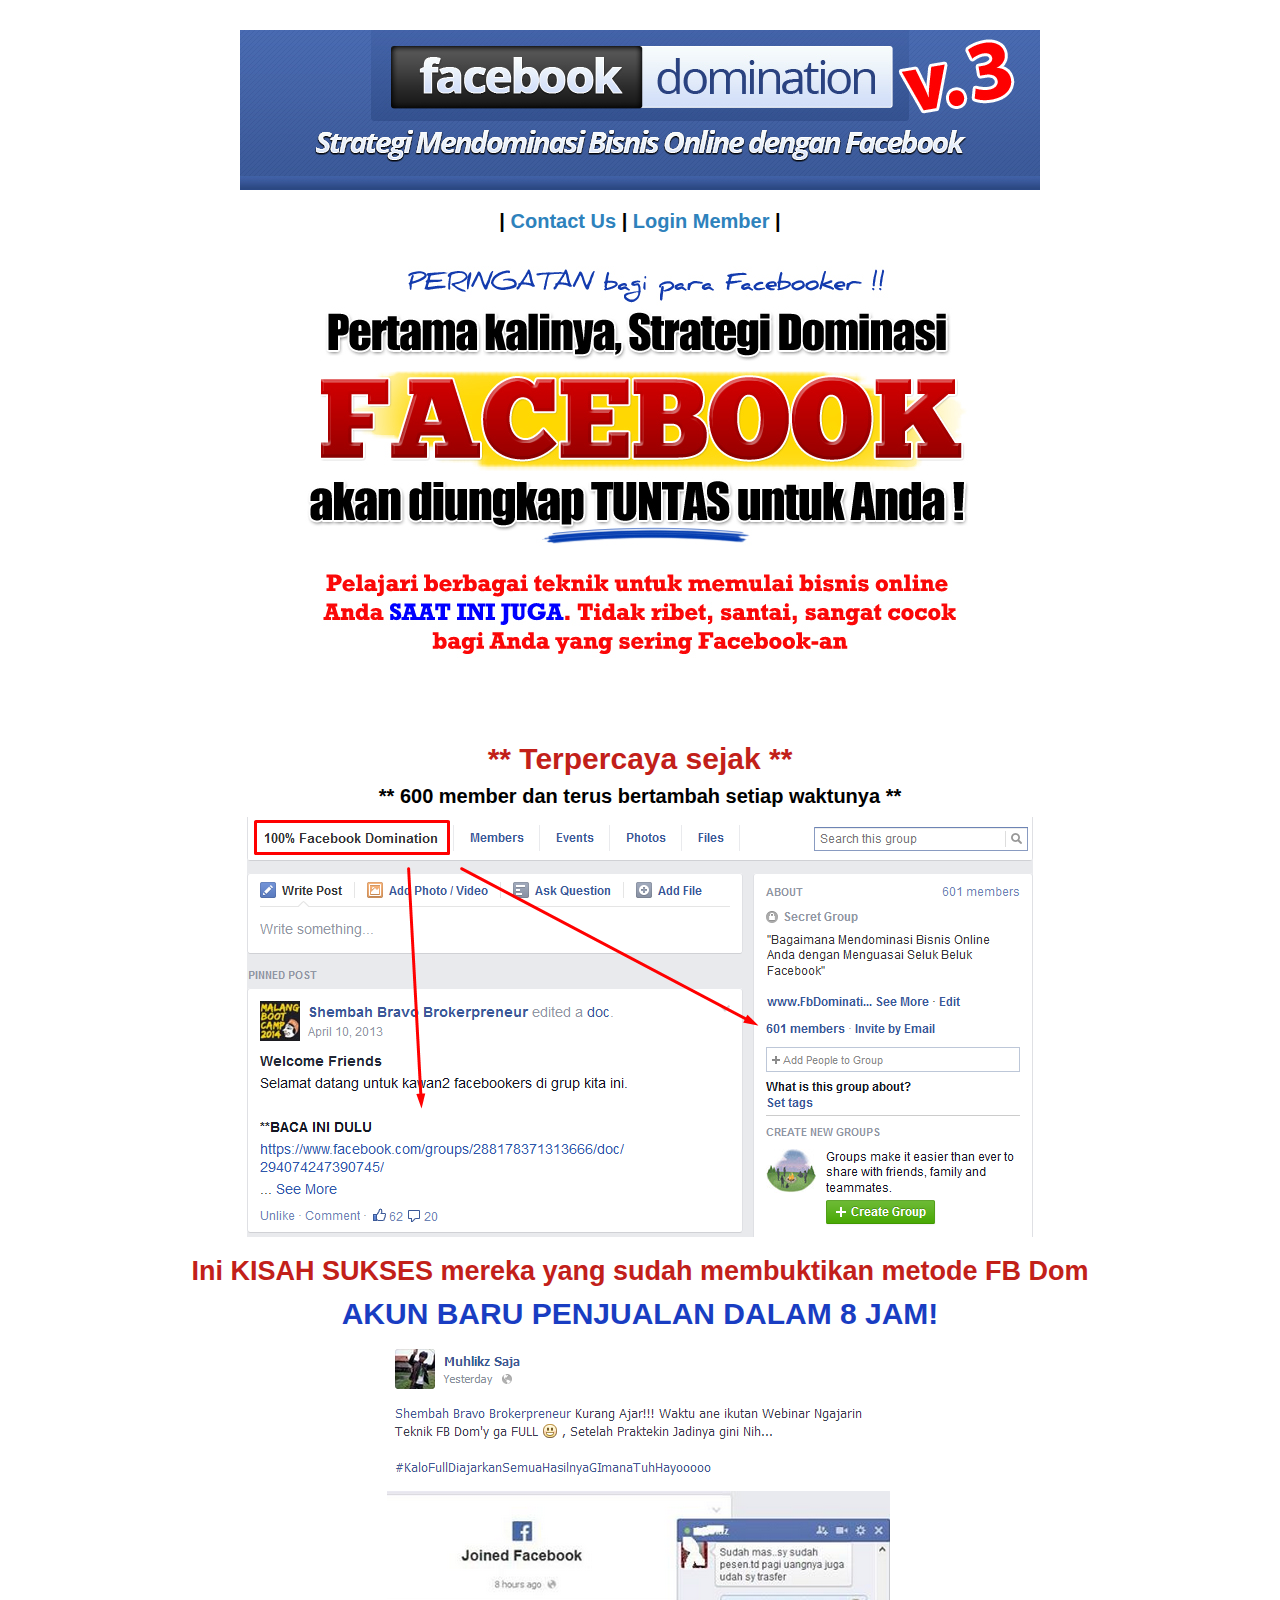
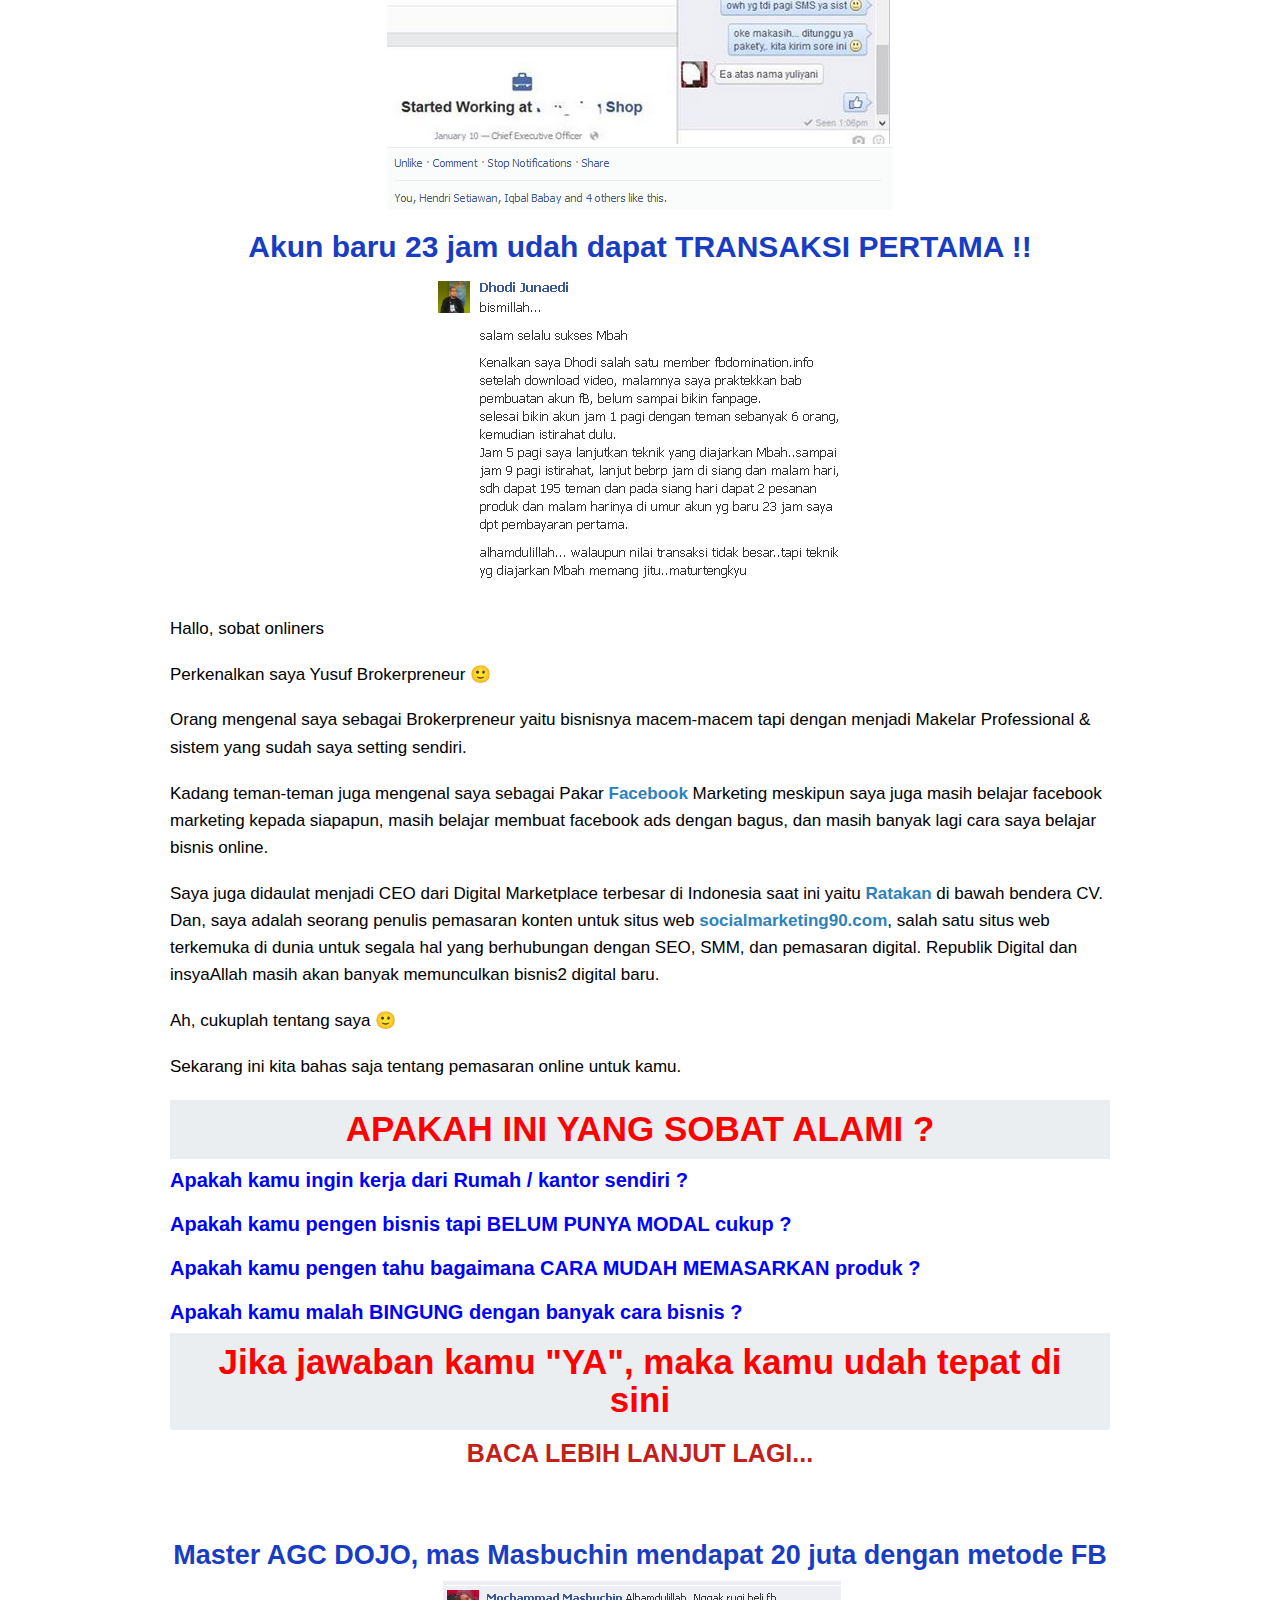
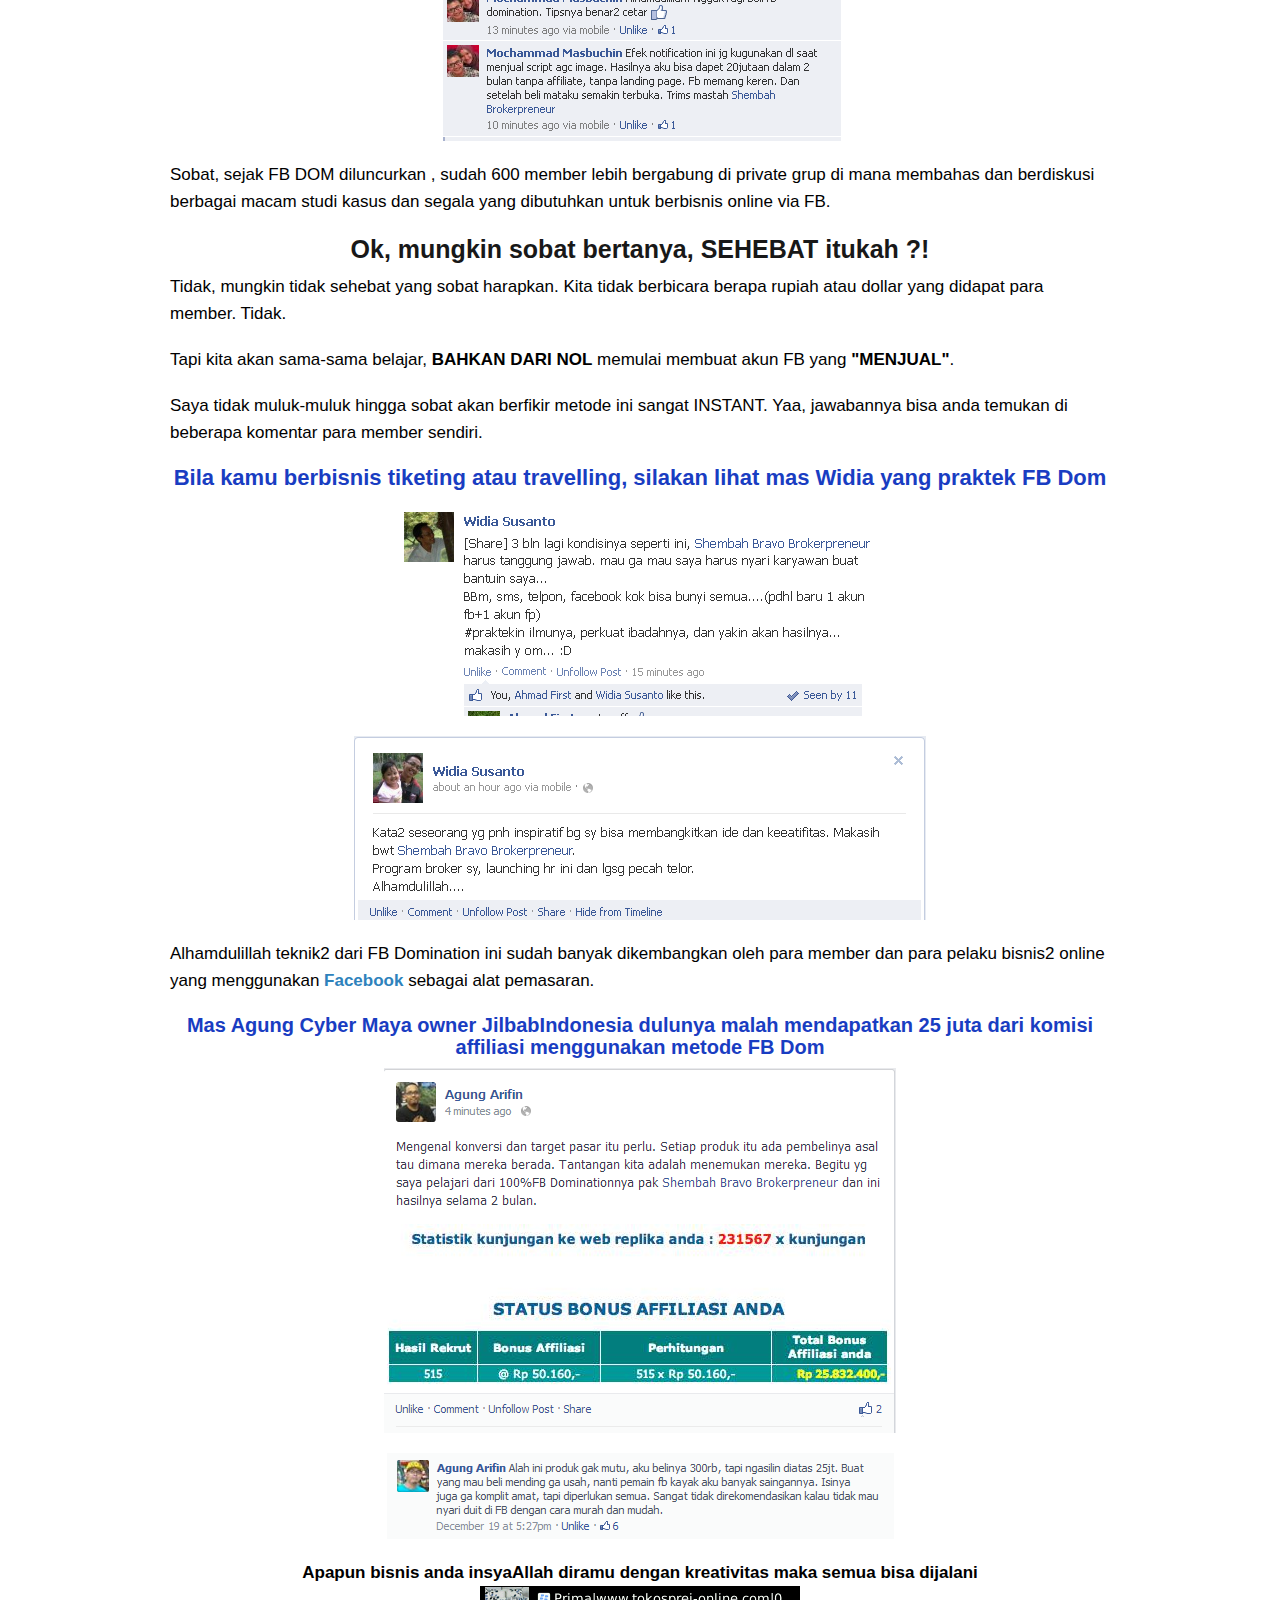
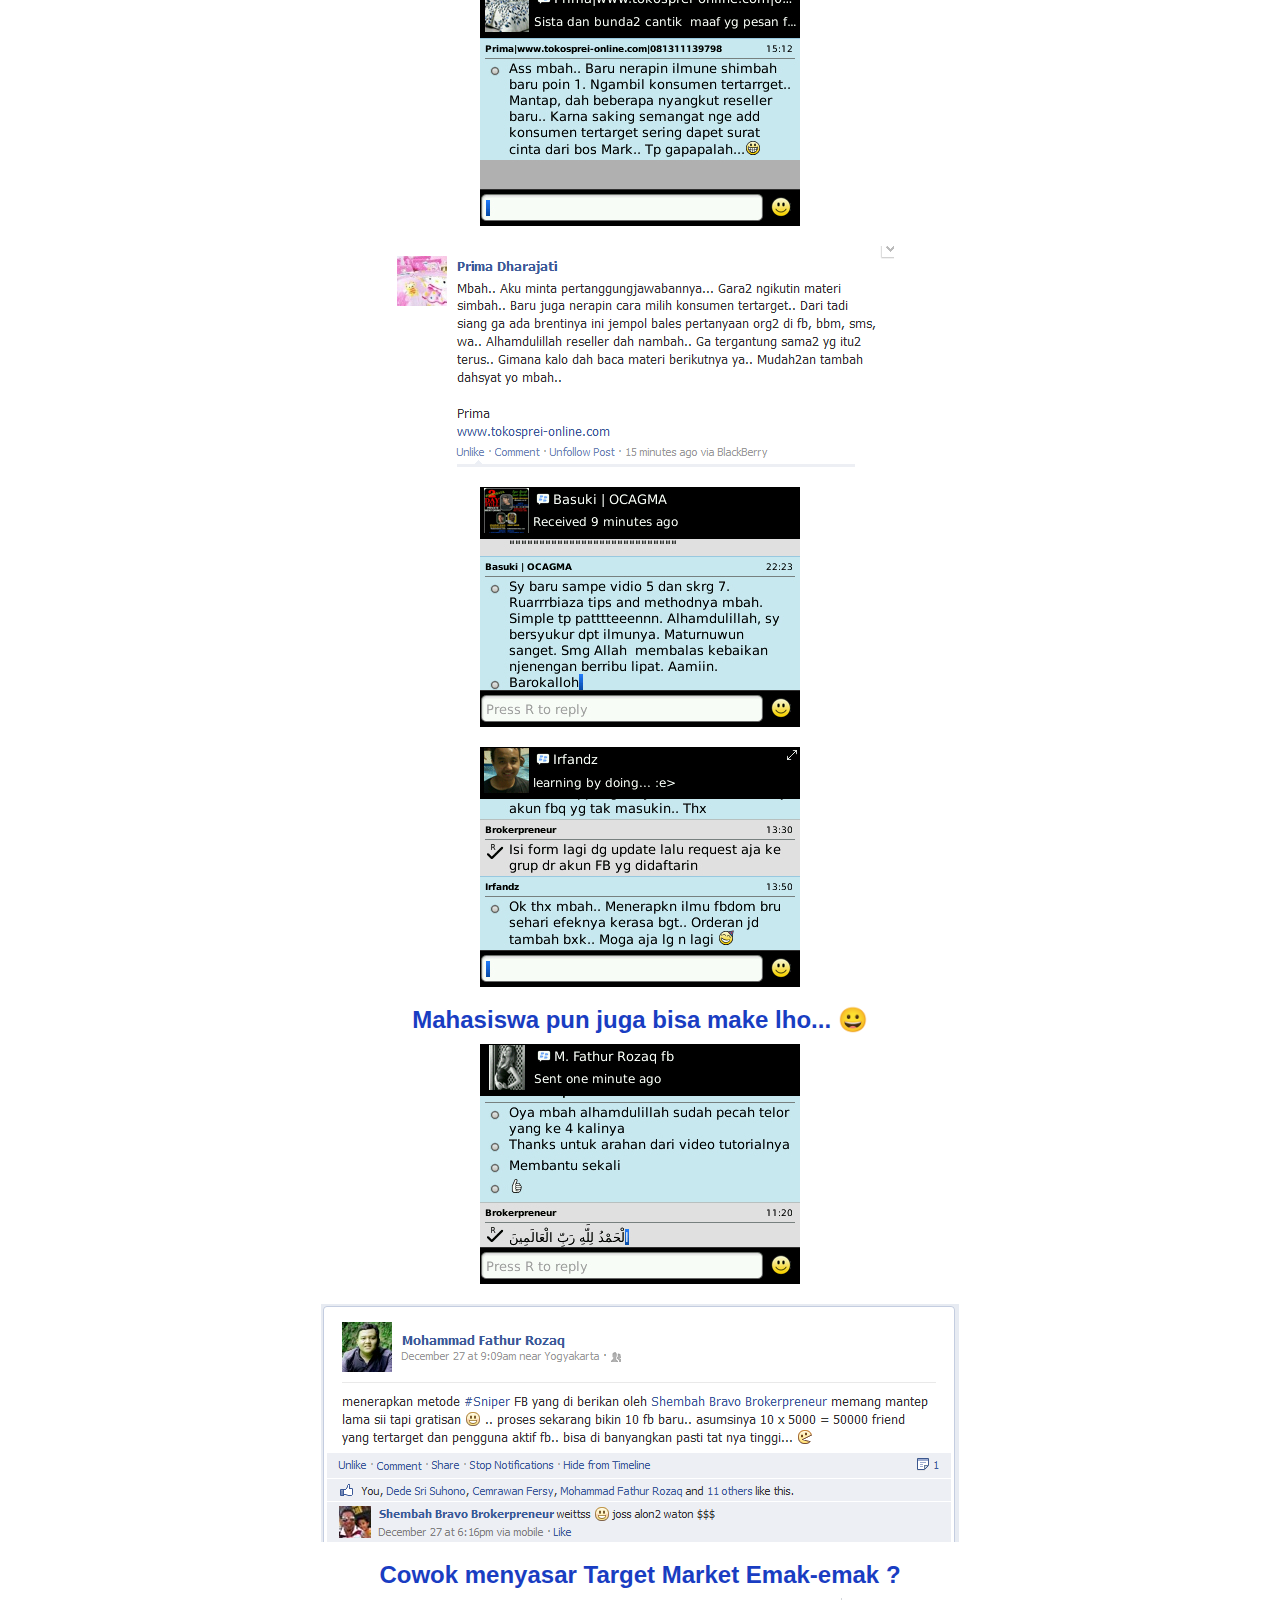
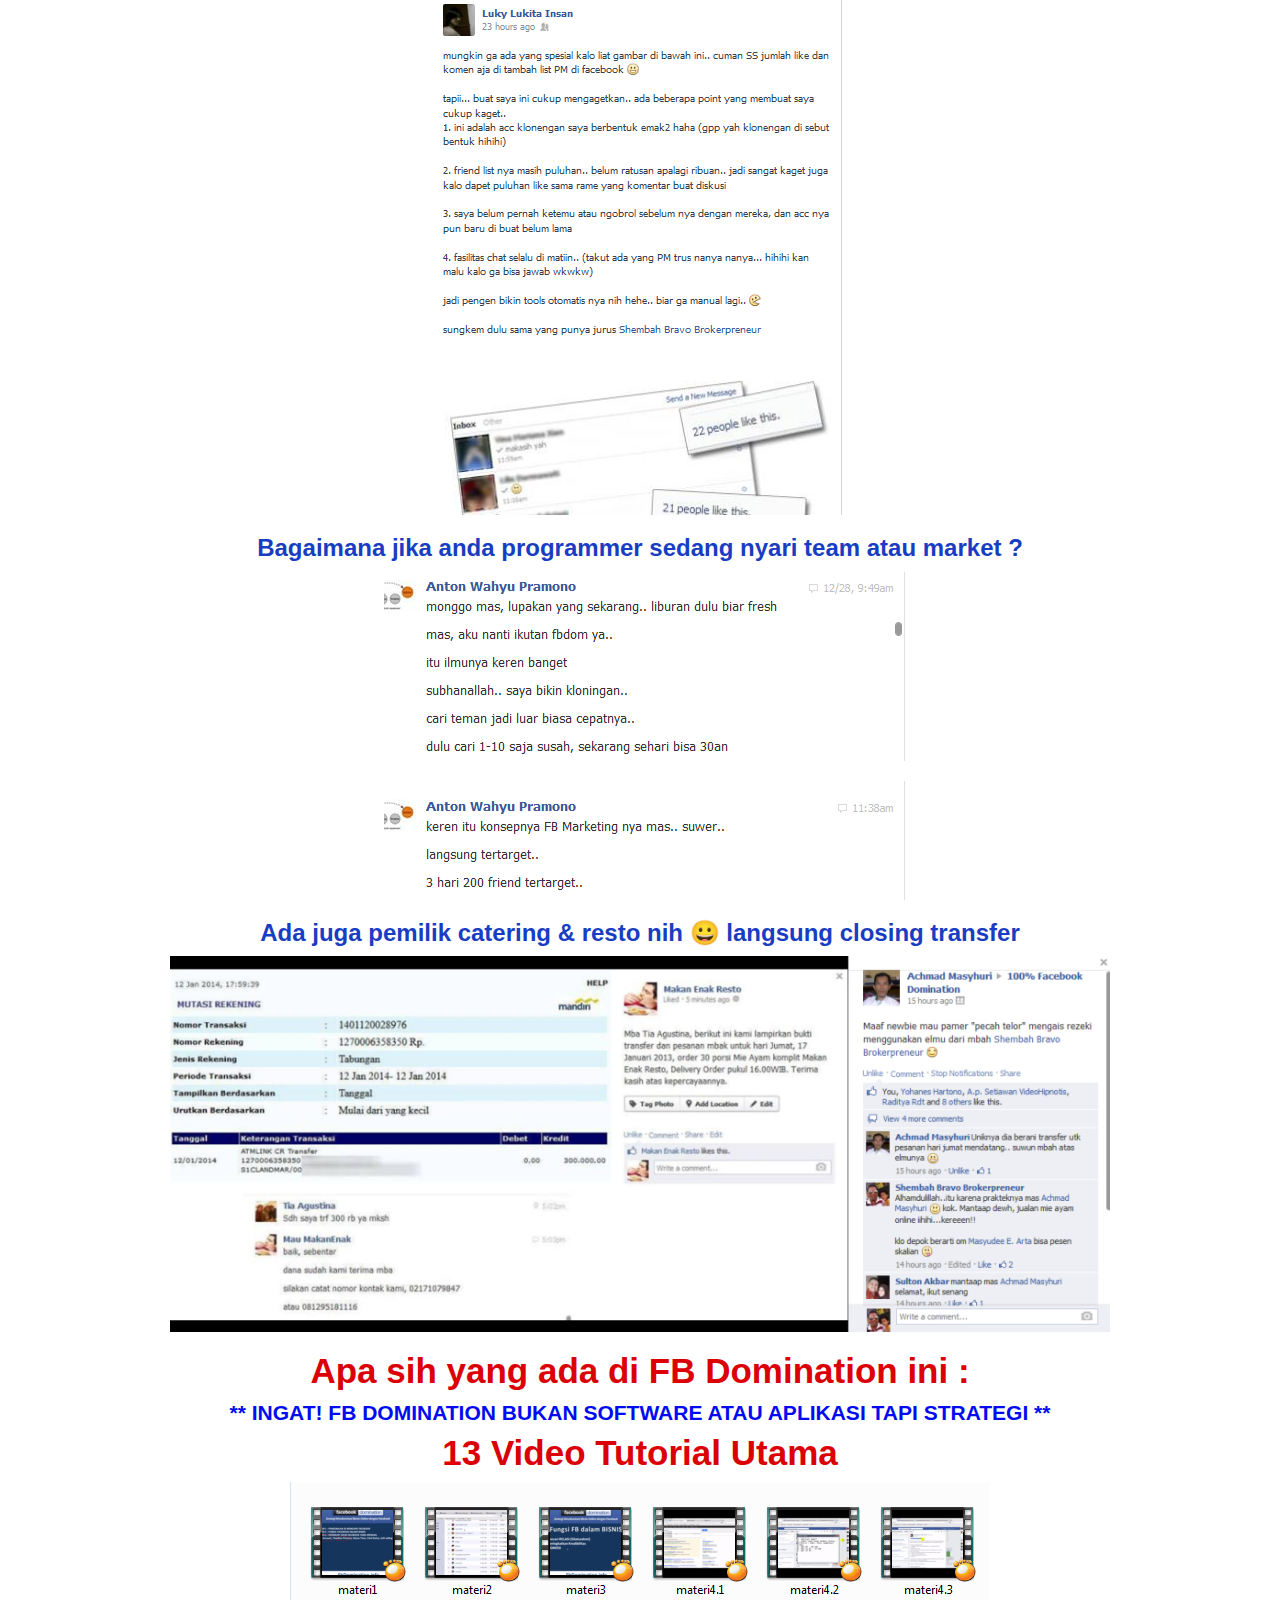
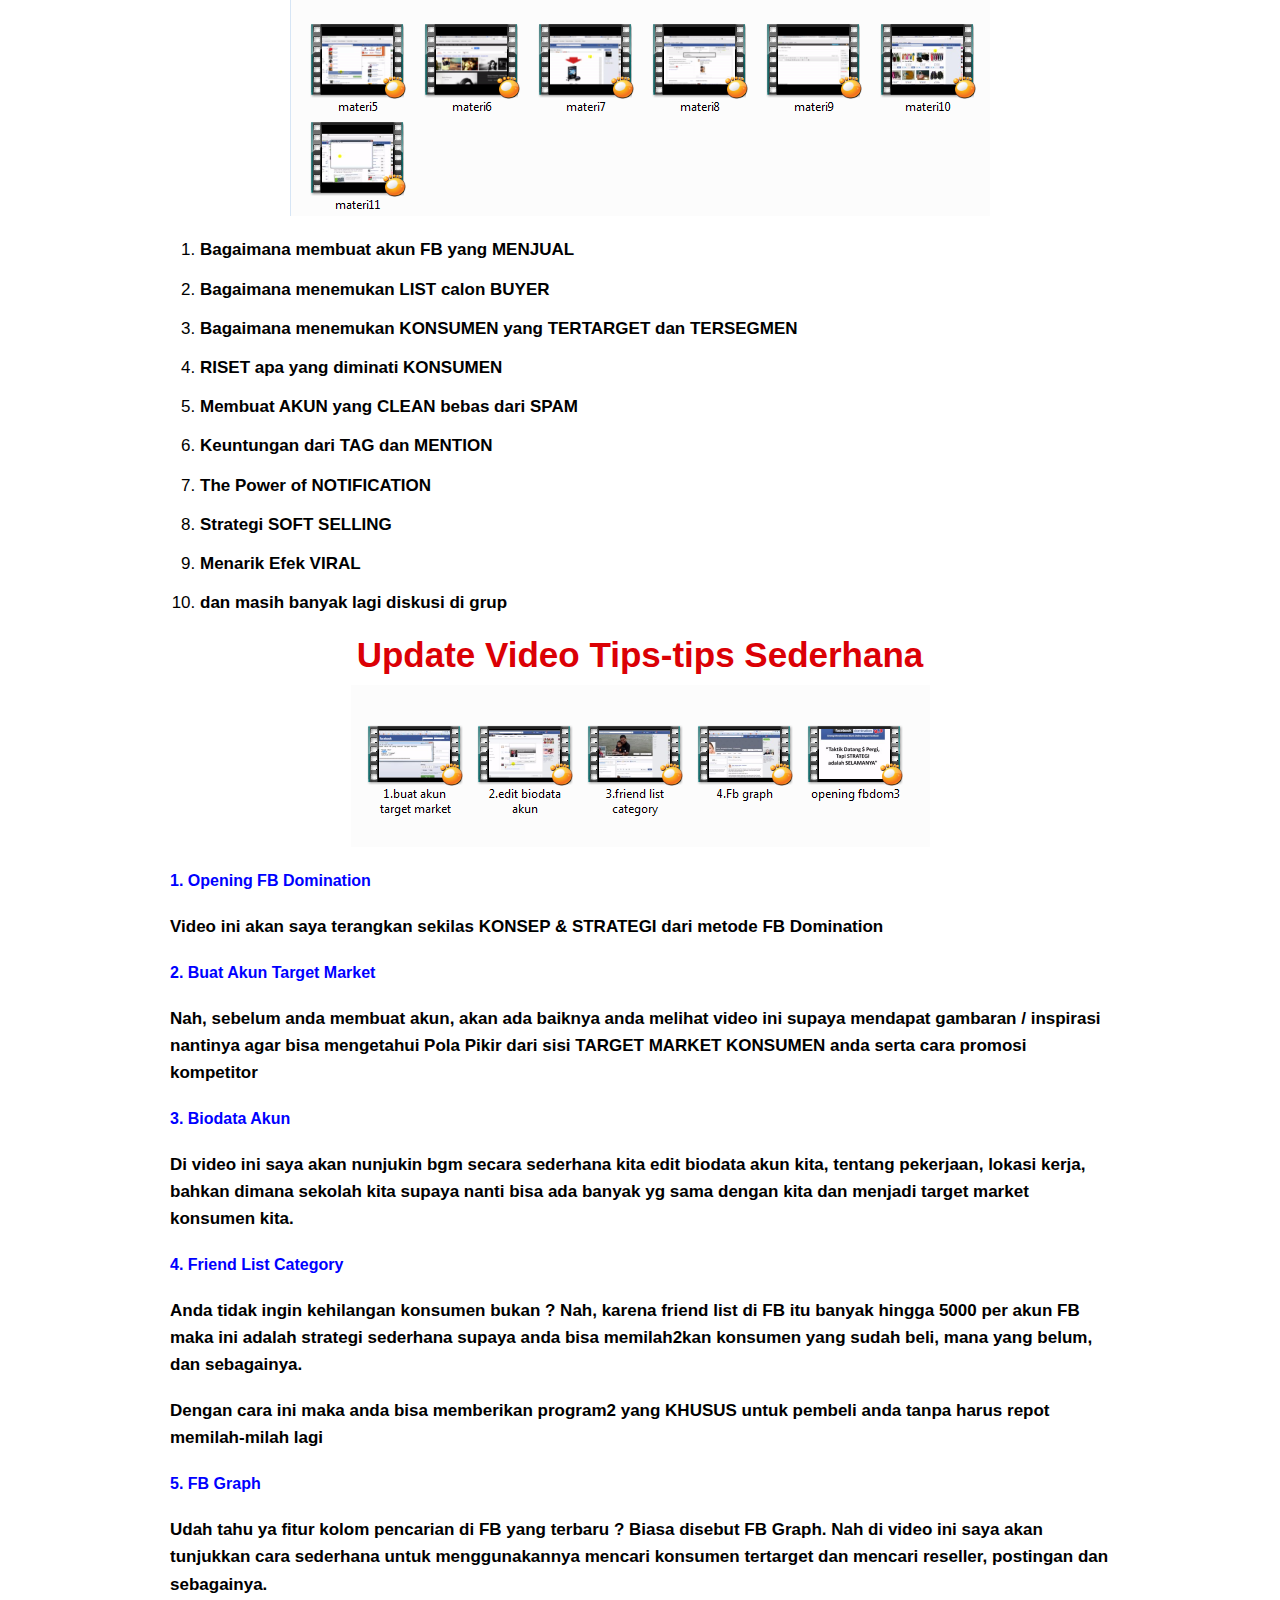
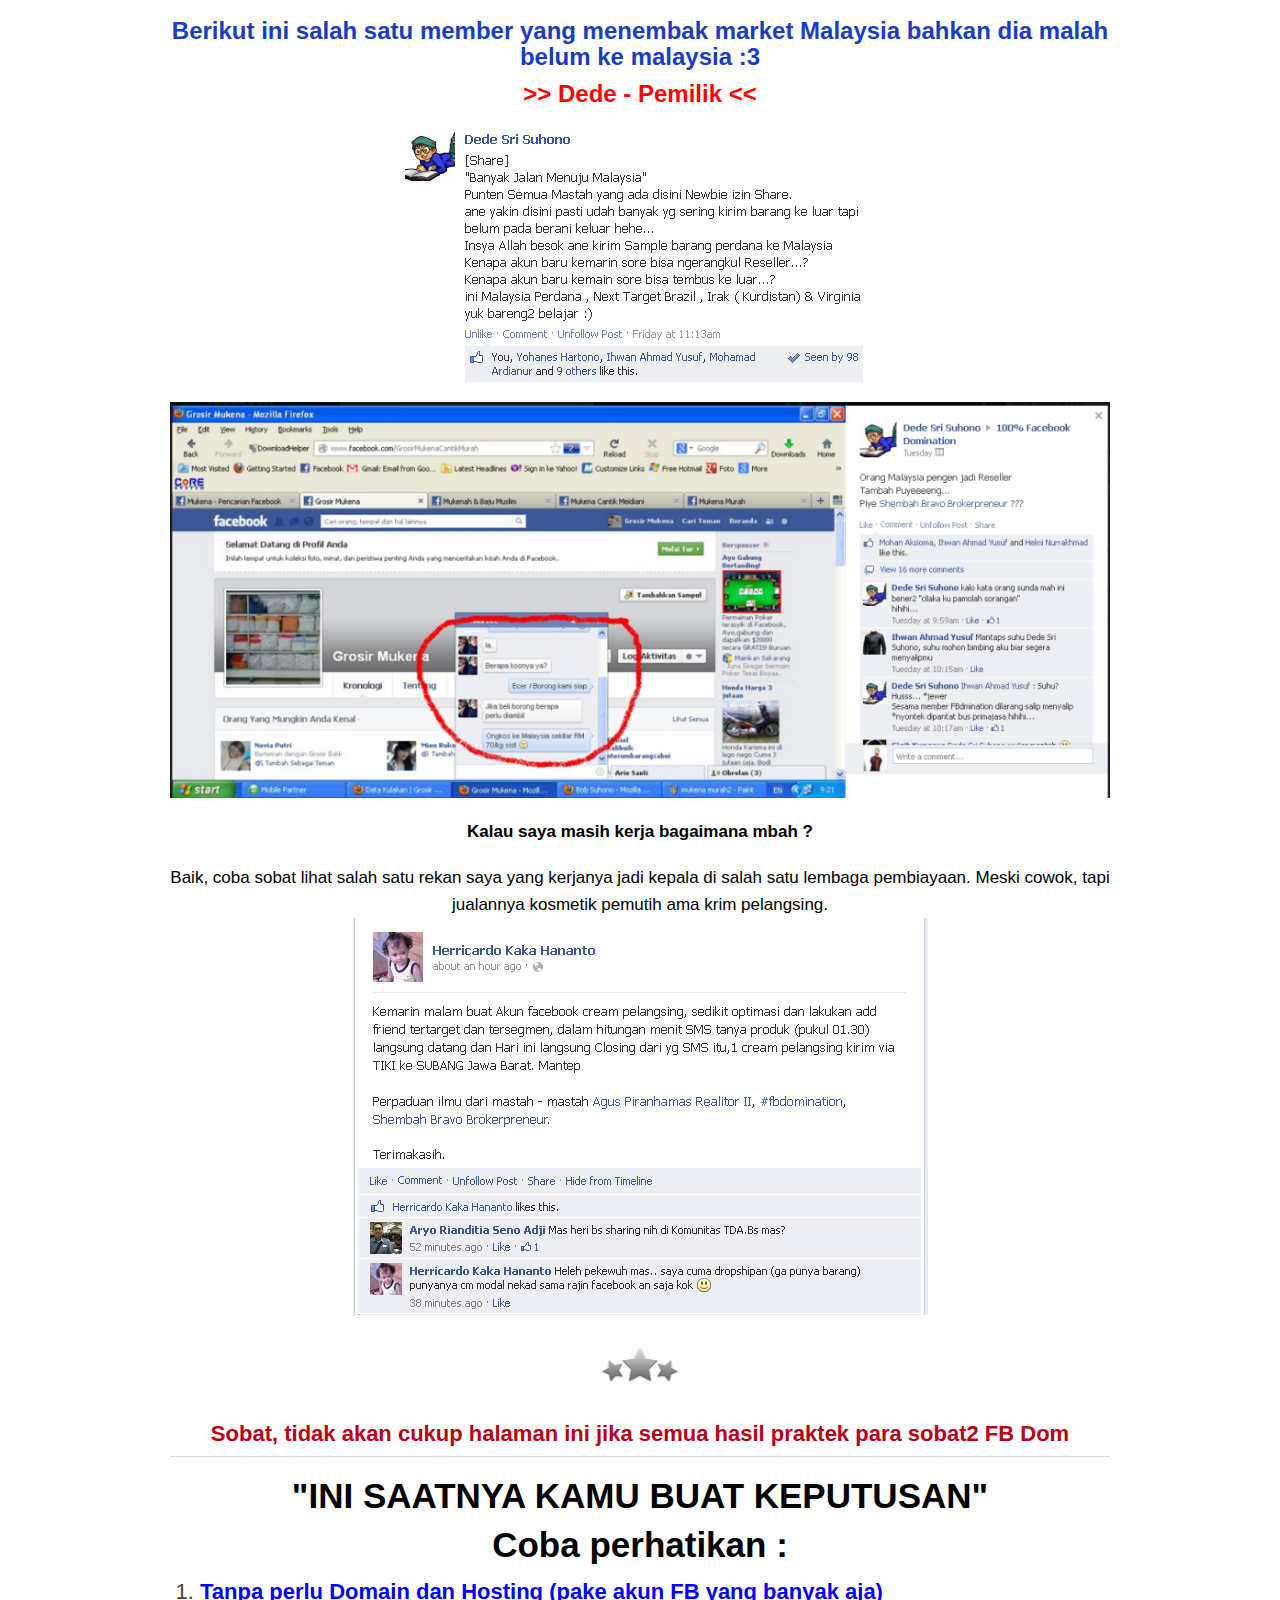
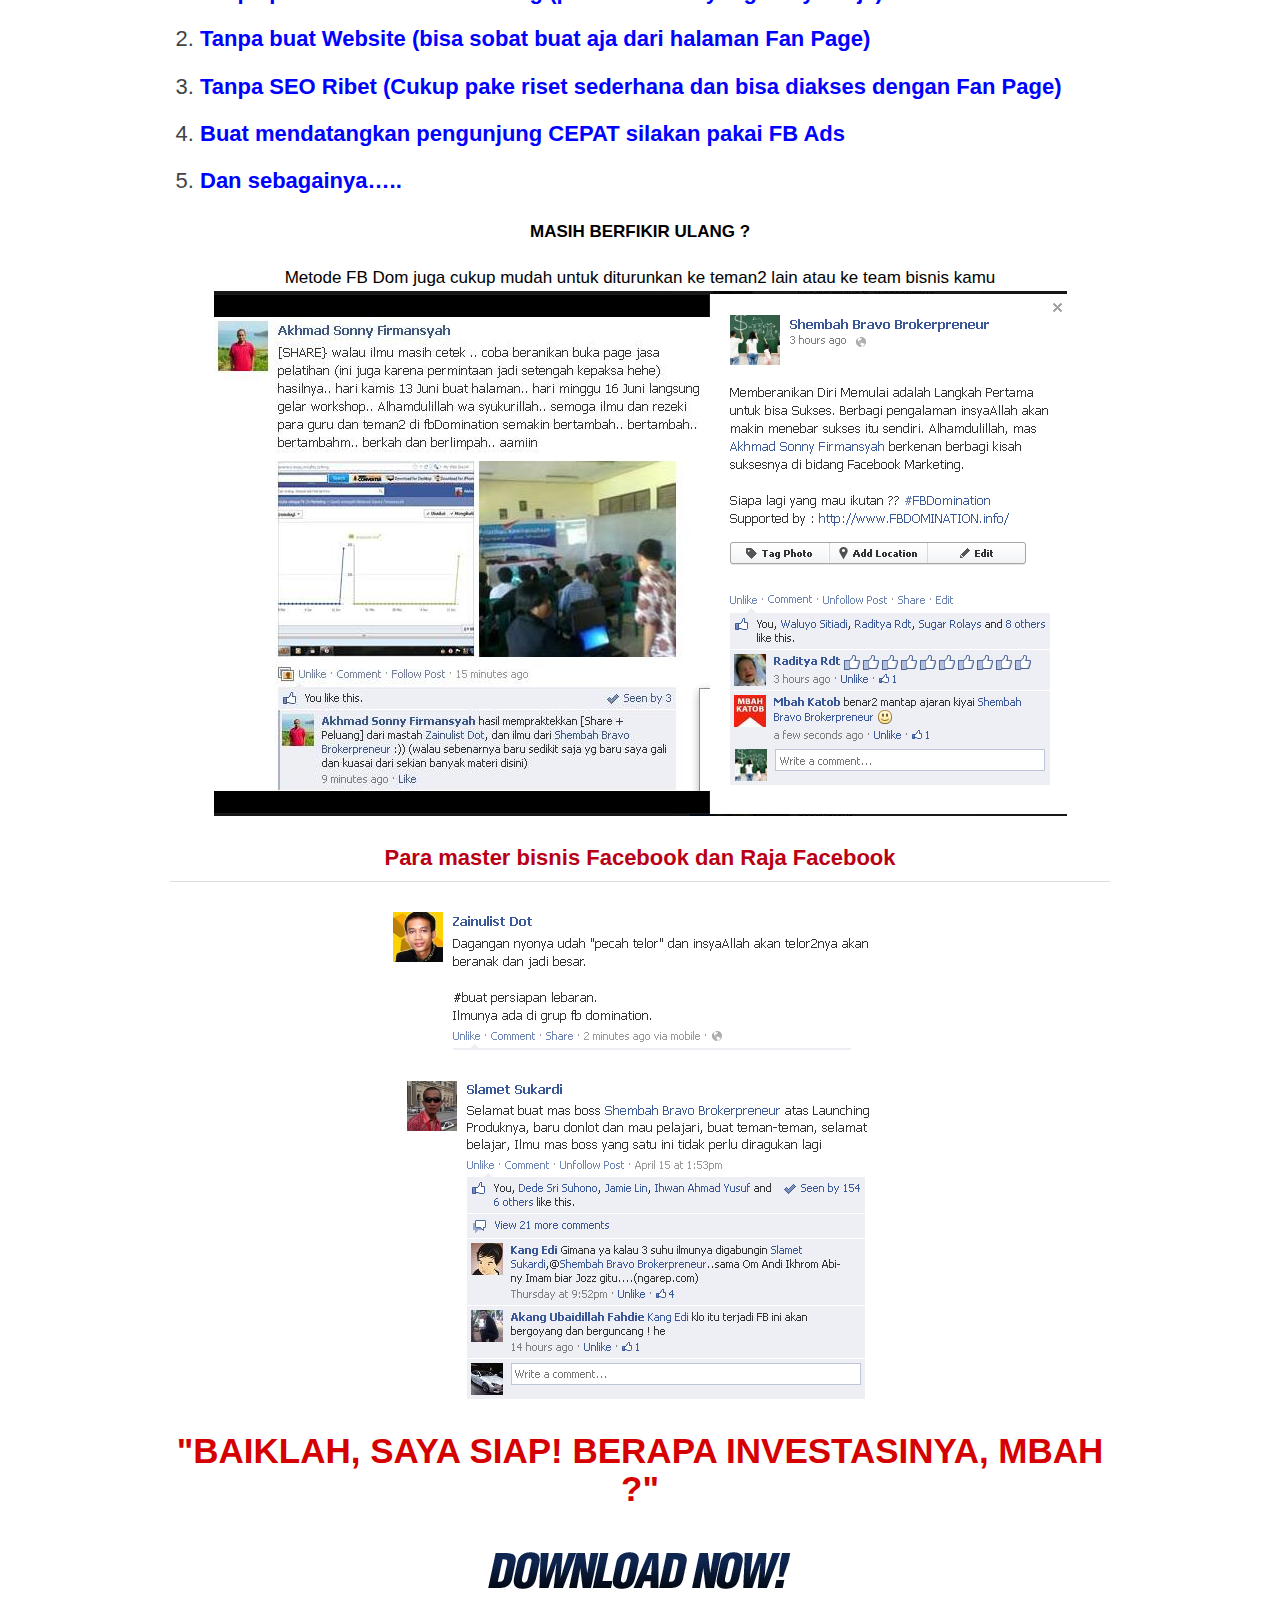
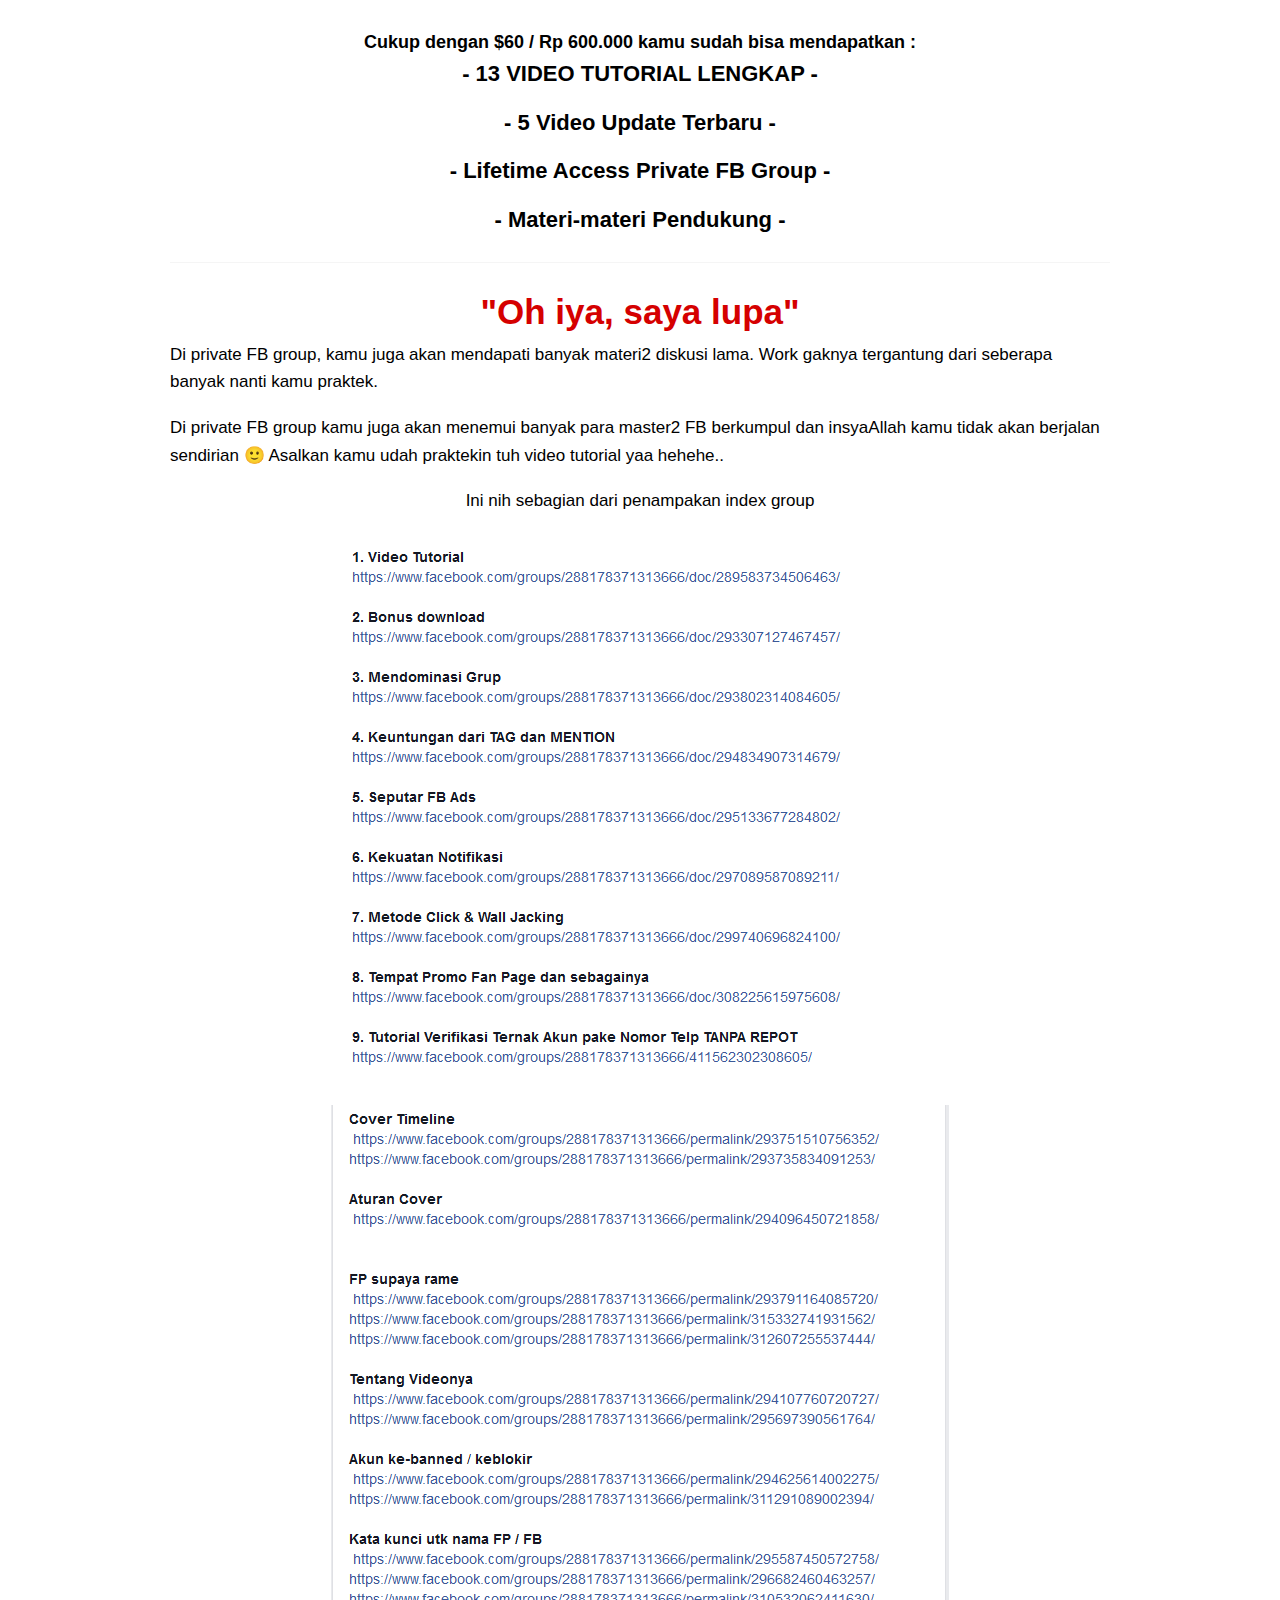
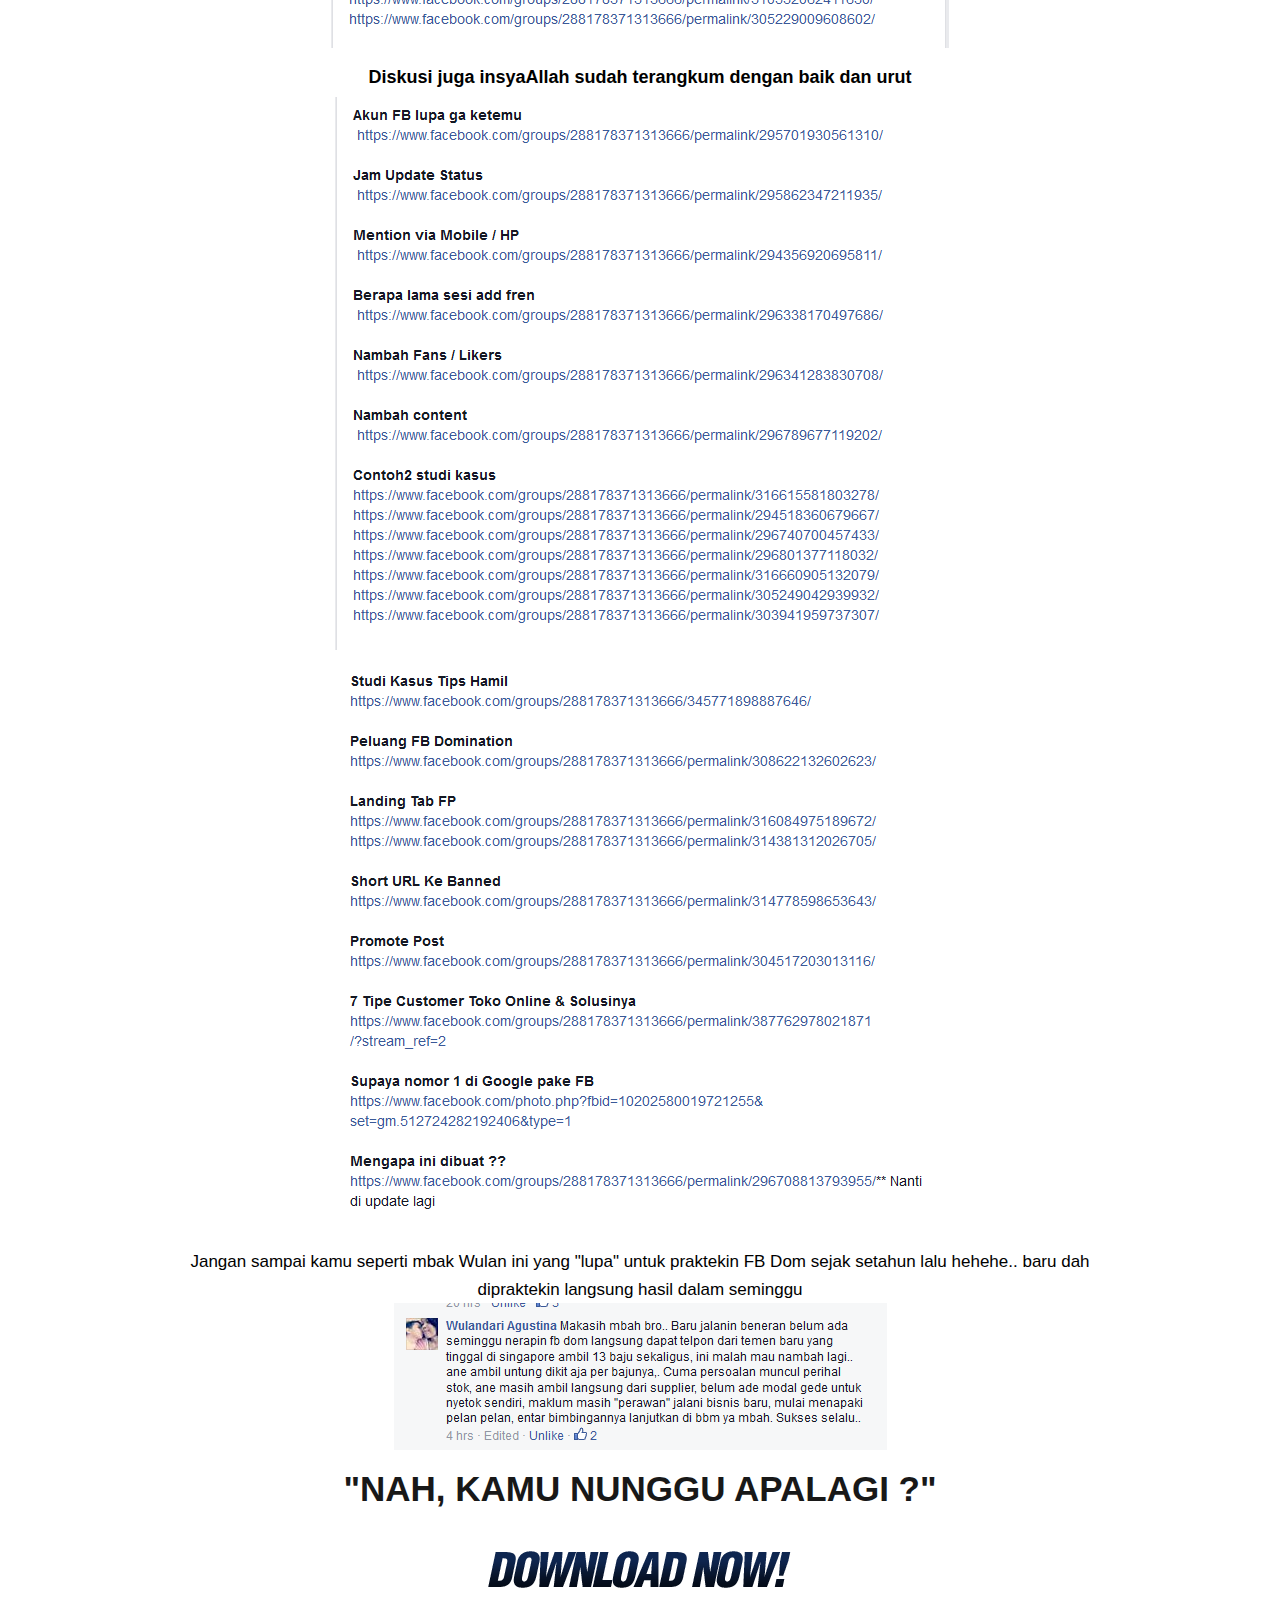
<file: index.html>
<!DOCTYPE html>
<html lang="en-US" itemscope itemtype="" prefix="" xmlns:fb="" xmlns:og=""> <!--<![endif]-->
<head>
<script>window.RufflePlayer=window.RufflePlayer||{};window.RufflePlayer.config={"autoplay":"on","unmuteOverlay":"hidden"};</script>

<meta http-equiv="Content-Type" content="text/html; charset=UTF-8"/>
<meta name="viewport" content="width=device-width, initial-scale=1, maximum-scale=1"/>
<!-- OptimizePress SEO options -->
<title>100% Dominasi Facebook | Mendominasi Bisnis Online dengan Facebook</title>
<meta name="description" content="100% Belajar Facebook Marketing, Belajar Facebook Ads"/>
<meta property="og:type" content="article"/>
<meta property="og:title" content="100% Mendominasi Facebook ? 100% Dominasi Facebook"/>
<meta property="og:description" content="100% Belajar Facebook Marketing, Belajar Facebook Ads"/>
<!-- OptimizePress SEO options end -->

<!-- All in One SEO Pack 2.3.11.4 by Michael Torbert of Semper Fi Web Design[1226,1289] -->
<meta name="google-site-verification" content="sPmIoSNCC_V0ynpPAwiAWHoMYgcO7lGOh86-lTD-Oxs"/>

<link rel="canonical" href="index.html"/>
<meta property="og:title" content="100% Dominasi Facebook"/>
<meta property="og:type" content="blog"/>
<meta property="og:site_name" content="100% Dominasi Facebook"/>
<meta property="og:description" content="Mendominasi Bisnis Online dengan Facebook"/>
<meta name="twitter:card" content="summary"/>
<meta name="twitter:title" content="100% Dominasi Facebook"/>
<meta name="twitter:description" content="Mendominasi Bisnis Online dengan Facebook"/>
		<style type="text/css">
img.wp-smiley,
img.emoji {
	display: inline !important;
	border: none !important;
	box-shadow: none !important;
	height: 1em !important;
	width: 1em !important;
	margin: 0 .07em !important;
	vertical-align: -0.1em !important;
	background: none !important;
	padding: 0 !important;
}
</style>
<link rel="stylesheet" id="optimizepress-fancybox-css" href="assets/css/homecs_/fbdomination.info/wp-content/plugins/optimizePressPlugin/lib/js/fancybox/jquery.fancybox.min.css@ver=2.3.4.3.css" type="text/css" media="all"/>
<link rel="stylesheet" id="optimizepress-wp-css" href="assets/css/homecs_/fbdomination.info/wp-content/plugins/optimizePressPlugin/lib/css/wp.css@ver=2.3.4.3.css" type="text/css" media="all"/>
<link rel="stylesheet" id="optimizepress-page-style-css" href="assets/css/homecs_/fbdomination.info/wp-content/plugins/optimizePressPlugin/pages/landing/1/style.min.css@ver=2.3.4.3.css" type="text/css" media="all"/>
<link rel="stylesheet" id="optimizepress-default-css" href="assets/css/homecs_/fbdomination.info/wp-content/plugins/optimizePressPlugin/lib/assets/default.min.css@ver=2.3.4.3.css" type="text/css" media="all"/>
<link rel="stylesheet" id="optin-lite-css" href="assets/css/homecs_/fbdomination.info/wp-content/plugins/optinlitefull/css/optinlite.css@ver=1.0.0.css" type="text/css" media="all"/>
<link rel="stylesheet" id="colorbox-css" href="assets/css/homecs_/fbdomination.info/wp-content/plugins/optinlitefull/js/colorbox/colorbox.css@ver=4.7.2.css" type="text/css" media="all"/>
<script type="text/javascript" src="assets/js/homejs_/fbdomination.info/wp-includes/js/jquery/jquery.js@ver=1.12.4"></script>
<script type="text/javascript" src="assets/js/homejs_/fbdomination.info/wp-includes/js/jquery/jquery-migrate.min.js@ver=1.4.1"></script>
<script type="text/javascript">

</script>
<script type="text/javascript" src="assets/js/homejs_/fbdomination.info/wp-content/plugins/optimizePressPlugin/lib/js/jquery/jquery.noconflict.min.js@ver=2.3.4.3"></script>
<script type="text/javascript" src="assets/js/homejs_/fbdomination.info/wp-content/plugins/optimizePressPlugin/lib/js/jquery/jquery.loadScript.min.js@ver=2.3.4.3"></script>
<script type="text/javascript" src="assets/js/homejs_/fbdomination.info/wp-includes/js/jquery/ui/core.min.js@ver=1.11.4"></script>
<script type="text/javascript" src="assets/js/homejs_/fbdomination.info/wp-content/plugins/optinlitefull/js/jquery.cookie.js@ver=4.7.2"></script>
<script type="text/javascript" src="assets/js/homejs_/fbdomination.info/wp-content/plugins/optinlitefull/js/optinlite.js@ver=4.7.2"></script>
<script type="text/javascript" src="assets/js/homejs_/fbdomination.info/wp-content/plugins/optinlitefull/js/colorbox/jquery.colorbox-min.js@ver=4.7.2"></script>

<meta name="generator" content="WordPress 4.7.2"/>
<link rel="shortlink" href="index.html"/>

<style>
.opl-headline {
	margin:0;
	padding:15px 0 !important;
	color: # !important;
	font-family:  !important;
	font-size: pt !important;
	line-height: 12px !important;
	text-align:center !important;
}

.opl-comment-title {
	color: # !important;
	font-family:  !important;
	font-size: pt !important;
	line-height: 8px !important;
	margin-top:15px !important;
	margin-bottom:13px !important;
}

#opl-social-share {
	padding:10px 8px 3px 7px;
	: -7px;
}

#opl-logo {
	text-align:;
	color: # !important;
	font-family:  !important;
	font-size: pt !important;
	text-decoration: none !important;
}
.opl-text-logo a {
	color: # !important;
	font-family:  !important;
	font-size: pt !important;
	text-decoration: none !important;
	text-shadow: 1px 1px 1px #FFFFFF;
	filter: dropshadow(color=#FFFFFF, offx=1, offy=1);
}
</style>
<meta property="fb:app_id" content="309034529223495"/>

		<meta property="og:title" content="FB Domination 3"/>
		<meta property="og:description" content=" ..."/>
		<meta property="og:type" content="article"/>
		<meta property="og:site_name" content="100% Dominasi Facebook"/>
	
    
<style type="text/css" id="op_header_css">
p, .single-post-content li, #content_area li, .op-popup-button .default-button{font-size:17px;font-family:"Source Sans Pro", sans-serif;color:#444}a, blockquote{font-family:"Source Sans Pro", sans-serif}h1,.main-content h1,.single-post-content h1,.full-width.featured-panel h1,.latest-post .the-title{font-family:"Source Sans Pro", sans-serif}h2,.main-content h2,.single-post-content h2,.op-page-header h2,.featured-panel h2,.featured-posts .post-content h2,.featured-posts .post-content h2 a,.latest-post h2 a{font-family:"Source Sans Pro", sans-serif}h3,.main-content h3,.single-post-content h3{font-family:"Source Sans Pro", sans-serif}h4,.main-content h4,.single-post-content h4,.older-post h4 a{font-family:"Source Sans Pro", sans-serif}.featured-panel-style-1.featured-panel-4 .get-access-now h3, .featured-panel-style-1.featured-panel-5 .get-access-now h3{font-family:"PT Sans Narrow", sans-serif}a,a:visited{text-decoration:none}a:hover{text-decoration:none}.footer-navigation ul li a{text-decoration:none}.footer-navigation ul li a:hover{text-decoration:none}.footer a{text-decoration:none}.footer a:hover{text-decoration:none}.footer small.footer-copyright a{text-decoration:none}.footer small.footer-copyright a:hover{text-decoration:none}.footer small.footer-disclaimer a{text-decoration:none}.footer small.footer-disclaimer a:hover{text-decoration:none}
</style>
	<style type="text/css" id="twentyeleven-header-css">
			#site-title,
		#site-description {
			position: absolute;
			clip: rect(1px 1px 1px 1px); /* IE6, IE7 */
			clip: rect(1px, 1px, 1px, 1px);
		}
		</style>
	
</head>
<body class="home page-template-default page page-id-546 op-live-editor-page op-plugin single-author singular two-column right-sidebar">
    <div class="container main-content">
        <div id="content_area" class="">
                    <div class="row one-column cf ui-sortable" id="le_body_row_1" data-style="">
                        <div class="fixed-width">
                        <div class="one-column column cols" id="le_body_row_1_col_1"><div class="element-container cf" data-style="" id="le_body_row_1_col_1_el_1"><div class="element"> 
                <div class="image-caption" style="width:800px;margin-top:0px;margin-bottom:px;margin-right:auto;margin-left:auto;"><img alt="" src="assets/images/homeim_/fbdomination.info/wp-content/uploads/2014/12/header3.jpg" border="0" class="full-width"/></div>
             </div></div><div class="element-container cf" data-style="" id="le_body_row_1_col_1_el_2"><div class="element"> <h2 style="font-size:20px;font-style:normal;font-weight:normal;color:#000000;text-align:center;"><strong>| <a href="contact.html">Contact Us</a> | <a href="login.html">Login Member</a> |<br/>
</strong></h2> </div></div><div class="element-container cf" data-style="" id="le_body_row_1_col_1_el_3"><div class="element"> 
                <div class="image-caption" style="width:800px;margin-top:0px;margin-bottom:px;margin-right:auto;margin-left:auto;"><img alt="" src="assets/images/homeim_/fbdomination.info/wp-content/uploads/2013/03/headline1.jpg" border="0" class="full-width"/></div>
             </div></div><div class="element-container cf" data-style="" id="le_body_row_1_col_1_el_4"><div class="element"> <h2 style="font-size:30px;color:#c22019;text-align:center;">** Terpercaya sejak **</h2> </div></div><div class="element-container cf" data-style="" id="le_body_row_1_col_1_el_5"><div class="element"> <h2 style="font-size:20px;font-style:normal;font-weight:normal;color:#000000;text-align:center;"><strong>** 600 member dan terus bertambah setiap waktunya **</strong></h2> </div></div><div class="element-container cf" data-style="" id="le_body_row_1_col_1_el_6"><div class="element"> 
                <div class="image-caption" style="width:786px;margin-top:0px;margin-bottom:px;margin-right:auto;margin-left:auto;"><img alt="" src="assets/images/homeim_/fbdomination.info/wp-content/uploads/2014/12/jumlah-member-fbdom.png" border="0" class="full-width"/></div>
             </div></div><div class="element-container cf" data-style="" id="le_body_row_1_col_1_el_7"><div class="element"> <h2 style="font-size:27px;color:#c22019;text-align:center;">Ini KISAH SUKSES mereka yang sudah membuktikan metode FB Dom</h2> </div></div><div class="element-container cf" data-style="" id="le_body_row_1_col_1_el_8"><div class="element"> <h2 style="font-size:30px;color:#193dc2;text-align:center;"><strong>AKUN BARU PENJUALAN DALAM 8 JAM!</strong></h2> </div></div><div class="element-container cf" data-style="" id="le_body_row_1_col_1_el_9"><div class="element"> 
                <div class="image-caption" style="width:506px;margin-top:0px;margin-bottom:px;margin-right:auto;margin-left:auto;"><img alt="" src="assets/images/homeim_/fbdomination.info/wp-content/uploads/2014/12/testifbdommuhlikz1.png" border="0" class="full-width"/></div>
             </div></div><div class="element-container cf" data-style="" id="le_body_row_1_col_1_el_10"><div class="element"> <h2 style="font-size:30px;color:#193dc2;text-align:center;"><strong>Akun baru 23 jam udah dapat TRANSAKSI PERTAMA !!</strong></h2> </div></div><div class="element-container cf" data-style="" id="le_body_row_1_col_1_el_11"><div class="element"> 
                <div class="image-caption" style="width:422px;margin-top:0px;margin-bottom:px;margin-right:auto;margin-left:auto;"><img alt="" src="assets/images/homeim_/fbdomination.info/wp-content/uploads/2013/06/testifbdom1.bmp" border="0" class="full-width"/></div>
             </div></div>
             <div class="element-container cf" data-style="" id="le_body_row_1_col_1_el_12"><div class="element">
                <div class="op-text-block" style="width:100%;text-align: left;"><p style="color:#000000;">Hallo, sobat onliners</p>
<p style="color:#000000;">Perkenalkan saya Yusuf Brokerpreneur 🙂</p>
<p style="color:#000000;">Orang mengenal saya sebagai Brokerpreneur yaitu bisnisnya macem-macem tapi dengan menjadi Makelar Professional & sistem yang sudah saya setting sendiri.</p>
<p style="color:#000000;">Kadang teman-teman juga mengenal saya sebagai Pakar <a href="https://www.facebook.com/"> <strong>Facebook</strong></a> Marketing meskipun saya juga masih belajar facebook marketing kepada siapapun, masih belajar membuat facebook ads dengan bagus, dan masih banyak lagi cara saya belajar bisnis online.</p>
<p style="color:#000000;">Saya juga didaulat menjadi CEO dari Digital Marketplace terbesar di Indonesia saat ini yaitu <a href="https://www.crunchbase.com/organization/ratakan"><strong>Ratakan</strong></a> di bawah bendera CV. Dan, saya adalah seorang penulis pemasaran konten untuk situs web <a href="https://socialmarketing90.com/"><strong>socialmarketing90.com</strong></a>, salah satu situs web terkemuka di dunia untuk segala hal yang berhubungan dengan SEO, SMM, dan pemasaran digital. Republik Digital dan insyaAllah masih akan banyak memunculkan bisnis2 digital baru.</p>
<p style="color:#000000;">Ah, cukuplah tentang saya 🙂</p>
<p style="color:#000000;">Sekarang ini kita bahas saja tentang pemasaran online untuk kamu.</p>
</div> </div></div><div class="element-container cf" data-style="" id="le_body_row_1_col_1_el_13"><div class="element"> <h2 class="headline-style-15" style="color:#fc0010;text-align:center;"><span style="color: #ff0000;">APAKAH INI YANG SOBAT ALAMI ?</span></h2> </div></div><div class="element-container cf" data-style="" id="le_body_row_1_col_1_el_14"><div class="element"> <h2 style="font-size:20px;color:#0c34a6;text-align:left;"><span style="color: #0000ff;">Apakah kamu ingin kerja dari Rumah / kantor sendiri ?</span><br/>
<br/>
<span style="color: #0000ff;">Apakah kamu pengen bisnis tapi BELUM PUNYA MODAL cukup ?</span><br/>
<br/>
<span style="color: #0000ff;">Apakah kamu pengen tahu bagaimana CARA MUDAH MEMASARKAN produk ?</span><br/>
<br/>
<span style="color: #0000ff;">Apakah kamu malah BINGUNG dengan banyak cara bisnis ?</span></h2> </div></div><div class="element-container cf" data-style="" id="le_body_row_1_col_1_el_15"><div class="element"> <h2 class="headline-style-15" style="color:#fc0010;text-align:center;"><span style="color: #ff0000;">Jika jawaban kamu "YA", maka kamu udah tepat di sini<br/>
</span></h2> </div></div><div class="element-container cf" data-style="" id="le_body_row_1_col_1_el_16"><div class="element"> <h2 style="font-size:25px;color:#c22019;text-align:center;">BACA LEBIH LANJUT LAGI...</h2> </div></div><div class="element-container cf" data-style="" id="le_body_row_1_col_1_el_17"><div class="element"> <div class="styled-hr hr-style-10">
    <div class="hr-1">
    </div>
    <div class="hr-2">
        <hr/>
    </div>
</div> </div></div><div class="element-container cf" data-style="" id="le_body_row_1_col_1_el_18"><div class="element"> <h2 style="font-size:27px;color:#193dc2;text-align:center;"><strong>Master AGC DOJO, mas Masbuchin mendapat 20 juta dengan metode FB<br/>
</strong></h2> </div></div><div class="element-container cf" data-style="" id="le_body_row_1_col_1_el_19"><div class="element"> 
                <div class="image-caption" style="width:411px;margin-top:0px;margin-bottom:px;margin-right:auto;margin-left:auto;"><img alt="" src="assets/images/homeim_/fbdomination.info/wp-content/uploads/2013/06/testifbdomlagi.png" border="0" class="full-width"/></div>
             </div></div><div class="element-container cf" data-style="" id="le_body_row_1_col_1_el_20"><div class="element"> <div class="op-text-block" style="width:100%;text-align: left;"><p style="color:#000000;">Sobat, sejak FB DOM diluncurkan , sudah 600 member lebih bergabung di private grup di mana membahas dan berdiskusi berbagai macam studi kasus dan segala yang dibutuhkan untuk berbisnis online via FB.</p>
</div> </div></div><div class="element-container cf" data-style="" id="le_body_row_1_col_1_el_21"><div class="element"> <h2 style="font-size:25px;text-align:center;"><strong>Ok, mungkin sobat bertanya, SEHEBAT itukah ?!</strong></h2> </div></div><div class="element-container cf" data-style="" id="le_body_row_1_col_1_el_22"><div class="element"> <div class="op-text-block" style="width:100%;text-align: left;"><p style="color:#000000;">Tidak, mungkin tidak sehebat yang sobat harapkan. Kita tidak berbicara berapa rupiah atau dollar yang didapat para member. Tidak.</p>
<p style="color:#000000;">Tapi kita akan sama-sama belajar, <strong>BAHKAN DARI NOL</strong> memulai membuat akun FB yang <strong>"MENJUAL"</strong>.</p>
<p style="color:#000000;">Saya tidak muluk-muluk hingga sobat akan berfikir metode ini sangat INSTANT. Yaa, jawabannya bisa anda temukan di beberapa komentar para member sendiri.</p>
</div> </div></div><div class="element-container cf" data-style="" id="le_body_row_1_col_1_el_23"><div class="element"> <h2 style="font-size:22px;color:#193dc2;text-align:center;">Bila kamu berbisnis tiketing atau travelling, silakan lihat mas Widia yang praktek FB Dom<strong><br/>
</strong></h2> </div></div><div class="element-container cf" data-style="" id="le_body_row_1_col_1_el_24"><div class="element"> 
                <div class="image-caption" style="width:492px;margin-top:0px;margin-bottom:px;margin-right:auto;margin-left:auto;"><img alt="" src="assets/images/homeim_/fbdomination.info/wp-content/uploads/2013/06/testifbdomlagi1.png" border="0" class="full-width"/></div>
             </div></div><div class="element-container cf" data-style="" id="le_body_row_1_col_1_el_25"><div class="element"> 
                <div class="image-caption" style="width:572px;margin-top:0px;margin-bottom:px;margin-right:auto;margin-left:auto;"><img alt="" src="assets/images/homeim_/fbdomination.info/wp-content/uploads/2013/06/widia.png" border="0" class="full-width"/></div>
             </div></div><div class="element-container cf" data-style="" id="le_body_row_1_col_1_el_26"><div class="element"> <div class="op-text-block" style="width:100%;text-align: left;"><p style="color:#000000;">Alhamdulillah teknik2 dari FB Domination ini sudah banyak dikembangkan oleh para member dan para pelaku bisnis2 online yang menggunakan <a href="https://www.facebook.com/"><strong>Facebook</strong></a> sebagai alat pemasaran.</p>
</div> </div></div><div class="element-container cf" data-style="" id="le_body_row_1_col_1_el_27"><div class="element"> <h2 style="font-size:20px;color:#193dc2;text-align:center;"><strong>Mas Agung Cyber Maya owner JilbabIndonesia dulunya malah mendapatkan 25 juta dari komisi affiliasi menggunakan metode FB Dom</strong></h2> </div></div><div class="element-container cf" data-style="" id="le_body_row_1_col_1_el_28"><div class="element"> 
                <div class="image-caption" style="width:512px;margin-top:0px;margin-bottom:px;margin-right:auto;margin-left:auto;"><img alt="" src="assets/images/homeim_/fbdomination.info/wp-content/uploads/2014/12/testifbdom-mas-agung.png" border="0" class="full-width"/></div>
             </div></div><div class="element-container cf" data-style="" id="le_body_row_1_col_1_el_29"><div class="element"> 
                <div class="image-caption" style="width:507px;margin-top:0px;margin-bottom:px;margin-right:auto;margin-left:auto;"><img alt="" src="assets/images/homeim_/fbdomination.info/wp-content/uploads/2014/12/testifbdomagung1.png" border="0" class="full-width"/></div>
             </div></div><div class="element-container cf" data-style="" id="le_body_row_1_col_1_el_30"><div class="element"> <div class="op-text-block" style="width:100%;margin: 0 auto;text-align:center;"><p style="color:#000000;"><strong>Apapun bisnis anda insyaAllah diramu dengan kreativitas maka semua bisa dijalani</strong></p>
</div> </div></div><div class="element-container cf" data-style="" id="le_body_row_1_col_1_el_31"><div class="element"> 
                <div class="image-caption" style="width:320px;margin-top:0px;margin-bottom:px;margin-right:auto;margin-left:auto;"><img alt="" src="assets/images/homeim_/fbdomination.info/wp-content/uploads/2014/12/testi-prima-fbdom.jpg" border="0" class="full-width"/></div>
             </div></div><div class="element-container cf" data-style="" id="le_body_row_1_col_1_el_32"><div class="element"> 
                <div class="image-caption" style="width:507px;margin-top:0px;margin-bottom:px;margin-right:auto;margin-left:auto;"><img alt="" src="assets/images/homeim_/fbdomination.info/wp-content/uploads/2014/12/testi-fbdom-prima.png" border="0" class="full-width"/></div>
             </div></div><div class="element-container cf" data-style="" id="le_body_row_1_col_1_el_33"><div class="element"> 
                <div class="image-caption" style="width:320px;margin-top:0px;margin-bottom:px;margin-right:auto;margin-left:auto;"><img alt="" src="assets/images/homeim_/fbdomination.info/wp-content/uploads/2014/12/testi-fbdom-mas-basuki.jpg" border="0" class="full-width"/></div>
             </div></div><div class="element-container cf" data-style="" id="le_body_row_1_col_1_el_34"><div class="element"> 
                <div class="image-caption" style="width:320px;margin-top:0px;margin-bottom:px;margin-right:auto;margin-left:auto;"><img alt="" src="assets/images/homeim_/fbdomination.info/wp-content/uploads/2014/12/testi-fbdom-BBM11.jpg" border="0" class="full-width"/></div>
             </div></div><div class="element-container cf" data-style="" id="le_body_row_1_col_1_el_35"><div class="element"> <h2 style="font-size:24px;color:#193dc2;text-align:center;"><strong>Mahasiswa pun juga bisa make lho... 😀<br/>
</strong></h2> </div></div><div class="element-container cf" data-style="" id="le_body_row_1_col_1_el_36"><div class="element"> 
                <div class="image-caption" style="width:320px;margin-top:0px;margin-bottom:px;margin-right:auto;margin-left:auto;"><img alt="" src="assets/images/homeim_/fbdomination.info/wp-content/uploads/2013/06/testiFBDom.jpg" border="0" class="full-width"/></div>
             </div></div><div class="element-container cf" data-style="" id="le_body_row_1_col_1_el_37"><div class="element"> 
                <div class="image-caption" style="width:638px;margin-top:0px;margin-bottom:px;margin-right:auto;margin-left:auto;"><img alt="" src="assets/images/homeim_/fbdomination.info/wp-content/uploads/2014/12/testirozaq1.png" border="0" class="full-width"/></div>
             </div></div><div class="element-container cf" data-style="" id="le_body_row_1_col_1_el_38"><div class="element"> <h2 style="font-size:24px;color:#193dc2;text-align:center;"><strong>Cowok menyasar Target Market Emak-emak ?</strong></h2> </div></div><div class="element-container cf" data-style="" id="le_body_row_1_col_1_el_39"><div class="element"> 
                <div class="image-caption" style="width:404px;margin-top:0px;margin-bottom:px;margin-right:auto;margin-left:auto;"><img alt="" src="assets/images/homeim_/fbdomination.info/wp-content/uploads/2014/12/testifbdomluki1.png" border="0" class="full-width"/></div>
             </div></div><div class="element-container cf" data-style="" id="le_body_row_1_col_1_el_40"><div class="element"> <h2 style="font-size:24px;color:#193dc2;text-align:center;"><strong>Bagaimana jika anda programmer sedang nyari team atau market ?</strong></h2> </div></div><div class="element-container cf" data-style="" id="le_body_row_1_col_1_el_41"><div class="element"> 
                <div class="image-caption" style="width:531px;margin-top:0px;margin-bottom:px;margin-right:auto;margin-left:auto;"><img alt="" src="assets/images/homeim_/fbdomination.info/wp-content/uploads/2014/12/testifbdomanton1.png" border="0" class="full-width"/></div>
             </div></div><div class="element-container cf" data-style="" id="le_body_row_1_col_1_el_42"><div class="element"> 
                <div class="image-caption" style="width:531px;margin-top:0px;margin-bottom:px;margin-right:auto;margin-left:auto;"><img alt="" src="assets/images/homeim_/fbdomination.info/wp-content/uploads/2014/12/testifbdomanton2.png" border="0" class="full-width"/></div>
             </div></div><div class="element-container cf" data-style="" id="le_body_row_1_col_1_el_43"><div class="element"> <h2 style="font-size:24px;color:#193dc2;text-align:center;">Ada juga pemilik catering &amp; resto nih 😀 langsung closing transfer</h2> </div></div><div class="element-container cf" data-style="" id="le_body_row_1_col_1_el_44"><div class="element"> 
                <div class="image-caption" style="width:1024px;margin-top:0px;margin-bottom:px;margin-right:auto;margin-left:auto;"><img alt="" src="assets/images/homeim_/fbdomination.info/wp-content/uploads/2014/12/testifbdomachmad1-1024x410.png" border="0" class="full-width"/></div>
             </div></div><div class="element-container cf" data-style="" id="le_body_row_1_col_1_el_45"><div class="element"> <h2 style="color:#db0005;text-align:center;">Apa sih yang ada di FB Domination ini :</h2> </div></div><div class="element-container cf" data-style="" id="le_body_row_1_col_1_el_46"><div class="element"> <h2 style="font-size:21px;color:#000bf2;text-align:center;">** INGAT! FB DOMINATION BUKAN SOFTWARE ATAU APLIKASI TAPI STRATEGI **</h2> </div></div><div class="element-container cf" data-style="" id="le_body_row_1_col_1_el_47"><div class="element"> <h2 style="color:#db0005;text-align:center;">13 Video Tutorial Utama</h2> </div></div><div class="element-container cf" data-style="" id="le_body_row_1_col_1_el_48"><div class="element"> 
                <div class="image-caption" style="width:700px;margin-top:0px;margin-bottom:px;margin-right:auto;margin-left:auto;"><img alt="" src="assets/images/homeim_/fbdomination.info/wp-content/uploads/2014/12/videofbdom.png" border="0" class="full-width"/></div>
             </div></div><div class="element-container cf" data-style="" id="le_body_row_1_col_1_el_49"><div class="element"> <div class="op-text-block" style="width:100%;text-align: left;"><ol>
<li style="color:#000000;"><strong> Bagaimana membuat akun FB yang MENJUAL</strong></li>
<li style="color:#000000;"><strong> Bagaimana menemukan LIST calon BUYER </strong></li>
<li style="color:#000000;"><strong> Bagaimana menemukan KONSUMEN yang TERTARGET dan TERSEGMEN</strong></li>
<li style="color:#000000;"><strong> RISET apa yang diminati KONSUMEN </strong></li>
<li style="color:#000000;"><strong> Membuat AKUN yang CLEAN bebas dari SPAM</strong></li>
<li style="color:#000000;"><strong> Keuntungan dari TAG dan MENTION</strong></li>
<li style="color:#000000;"><strong> The Power of NOTIFICATION</strong></li>
<li style="color:#000000;"><strong> Strategi SOFT SELLING</strong></li>
<li style="color:#000000;"><strong> Menarik Efek VIRAL</strong></li>
<li style="color:#000000;"><strong> dan masih banyak lagi diskusi di grup </strong></li>
</ol>
</div> </div></div><div class="element-container cf" data-style="" id="le_body_row_1_col_1_el_50"><div class="element"> <h2 style="color:#db0005;text-align:center;">Update Video Tips-tips Sederhana</h2> </div></div><div class="element-container cf" data-style="" id="le_body_row_1_col_1_el_51"><div class="element"> 
                <div class="image-caption" style="width:579px;margin-top:0px;margin-bottom:px;margin-right:auto;margin-left:auto;"><img alt="" src="assets/images/homeim_/fbdomination.info/wp-content/uploads/2015/01/updatefbdom3.png" border="0" class="full-width"/></div>
             </div></div><div class="element-container cf" data-style="" id="le_body_row_1_col_1_el_52"><div class="element"> <div class="op-text-block" style="width:100%;text-align: left;"><p style="color:#000000;"><span style="font-size: 12pt;"><strong><span style="color: #0000ff;">1. Opening FB Domination</span> </strong></span></p>
<p style="color:#000000;"><strong>Video ini akan saya terangkan sekilas KONSEP &amp; STRATEGI dari metode FB Domination</strong></p>
<p style="color:#000000;"><span style="font-size: 12pt; color: #0000ff;"><strong>2. Buat Akun Target Market</strong></span></p>
<p style="color:#000000;"><strong>Nah, sebelum anda membuat akun, akan ada baiknya anda melihat video ini supaya mendapat gambaran / inspirasi nantinya agar bisa mengetahui Pola Pikir dari sisi TARGET MARKET KONSUMEN anda serta cara promosi kompetitor</strong></p>
<p style="color:#000000;"><span style="font-size: 12pt; color: #0000ff;"><strong>3. Biodata Akun</strong></span></p>
<p style="color:#000000;"><strong>Di video ini saya akan nunjukin bgm secara sederhana kita edit biodata akun kita, tentang pekerjaan, lokasi kerja, bahkan dimana sekolah kita supaya nanti bisa ada banyak yg sama dengan kita dan menjadi target market konsumen kita. </strong></p>
<p style="color:#000000;"><span style="font-size: 12pt; color: #0000ff;"><strong>4. Friend List Category</strong></span></p>
<p style="color:#000000;"><strong>Anda tidak ingin kehilangan konsumen bukan ? Nah, karena friend list di FB itu banyak hingga 5000 per akun FB maka ini adalah strategi sederhana supaya anda bisa memilah2kan konsumen yang sudah beli, mana yang belum, dan sebagainya. </strong></p>
<p style="color:#000000;"><strong>Dengan cara ini maka anda bisa memberikan program2 yang KHUSUS untuk pembeli anda tanpa harus repot memilah-milah lagi</strong></p>
<p style="color:#000000;"><span style="font-size: 12pt; color: #0000ff;"><strong>5. FB Graph</strong></span></p>
<p style="color:#000000;"><strong>Udah tahu ya fitur kolom pencarian di FB yang terbaru ? Biasa disebut FB Graph. Nah di video ini saya akan tunjukkan cara sederhana untuk menggunakannya mencari konsumen tertarget dan mencari reseller, postingan dan sebagainya.</strong></p>
</div> </div></div><div class="element-container cf" data-style="" id="le_body_row_1_col_1_el_53"><div class="element"> <h2 style="font-size:24px;color:#193dc2;text-align:center;">Berikut ini salah satu member yang menembak market Malaysia bahkan dia malah belum ke malaysia :3</h2> </div></div><div class="element-container cf" data-style="" id="le_body_row_1_col_1_el_54"><div class="element"> <h2 style="font-size:24px;color:#193dc2;text-align:center;"><strong><span style="color: #ff0000;">&gt;&gt; Dede - Pemilik  &lt;&lt;</span></strong></h2> </div></div><div class="element-container cf" data-style="" id="le_body_row_1_col_1_el_55"><div class="element"> 
                <div class="image-caption" style="width:492px;margin-top:0px;margin-bottom:px;margin-right:auto;margin-left:auto;"><img alt="" src="assets/images/homeim_/fbdomination.info/wp-content/uploads/2013/06/testi-fbdom-malaysia.png" border="0" class="full-width"/></div>
             </div></div><div class="element-container cf" data-style="" id="le_body_row_1_col_1_el_56"><div class="element"> 
                <div class="image-caption" style="width:1024px;margin-top:0px;margin-bottom:px;margin-right:auto;margin-left:auto;"><img alt="" src="assets/images/homeim_/fbdomination.info/wp-content/uploads/2013/06/Screenshot_41-1024x431.png" border="0" class="full-width"/></div>
             </div></div><div class="element-container cf" data-style="" id="le_body_row_1_col_1_el_57"><div class="element"> <div class="op-text-block" style="width:100%;margin: 0 auto;text-align:center;"><p style="color:#000000;"><strong>Kalau saya masih kerja bagaimana mbah ?</strong></p>
<p style="color:#000000;">Baik, coba sobat lihat salah satu rekan saya yang kerjanya jadi kepala di salah satu lembaga pembiayaan. Meski cowok, tapi jualannya kosmetik pemutih ama krim pelangsing.</p>
</div> </div></div><div class="element-container cf" data-style="" id="le_body_row_1_col_1_el_58"><div class="element"> 
                <div class="image-caption" style="width:575px;margin-top:0px;margin-bottom:px;margin-right:auto;margin-left:auto;"><img alt="" src="assets/images/homeim_/fbdomination.info/wp-content/uploads/2013/06/Screenshot_5.png" border="0" class="full-width"/></div>
             </div></div><div class="element-container cf" data-style="" id="le_body_row_1_col_1_el_59"><div class="element"> <div class="styled-hr hr-style-1">
    <div class="ornament">
        <img src="assets/images/homeim_/fbdomination.info/wp-content/plugins/optimizePressPlugin/lib/assets/images/divider/shadow-ornament.png" alt="shadow-ornament" width="81" height="40"/>
    </div>
    <div class="hr-1"></div>
    <div class="hr-2">
        <hr/>
    </div>
</div> </div></div><div class="element-container cf" data-style="" id="le_body_row_1_col_1_el_60"><div class="element"> <h2 class="headline-style-1" style="font-size:22px;color:#b90014;text-align:center;">Sobat, tidak akan cukup halaman ini jika semua hasil praktek para sobat2 FB Dom</h2> </div></div><div class="element-container cf" data-style="" id="le_body_row_1_col_1_el_61"><div class="element"> <h2 style="color:#000000;text-align:center;">"INI SAATNYA KAMU BUAT KEPUTUSAN"</h2> </div></div><div class="element-container cf" data-style="" id="le_body_row_1_col_1_el_62"><div class="element"> <h2 style="color:#000000;text-align:center;"><strong>Coba perhatikan :</strong></h2> </div></div><div class="element-container cf" data-style="" id="le_body_row_1_col_1_el_63"><div class="element"> <div class="op-text-block" style="width:100%;text-align: left;"><ol>
<li style="font-size:22px;"><span style="color: #0000ff;"><strong>Tanpa perlu Domain dan Hosting (pake akun FB yang banyak aja)</strong></span></li>
<li style="font-size:22px;"><span style="color: #0000ff;"><strong>Tanpa buat Website (bisa sobat buat aja dari halaman Fan Page)</strong></span></li>
<li style="font-size:22px;"><span style="color: #0000ff;"><strong>Tanpa SEO Ribet (Cukup pake riset sederhana dan bisa diakses dengan Fan Page)</strong></span></li>
<li style="font-size:22px;"><span style="color: #0000ff;"><strong>Buat mendatangkan pengunjung CEPAT silakan pakai FB Ads</strong></span></li>
<li style="font-size:22px;"><span style="color: #0000ff;"><strong>Dan sebagainya…..</strong></span></li>
</ol>
</div> </div></div><div class="element-container cf" data-style="" id="le_body_row_1_col_1_el_64"><div class="element"> <div class="op-text-block" style="width:100%;margin: 0 auto;text-align:center;"><p style="color:#000000;"><strong>MASIH BERFIKIR ULANG ?</strong></p>
<p style="color:#000000;">Metode FB Dom juga cukup mudah untuk diturunkan ke teman2 lain atau ke team bisnis kamu</p>
</div> </div></div><div class="element-container cf" data-style="" id="le_body_row_1_col_1_el_65"><div class="element"> 
                <div class="image-caption" style="width:853px;margin-top:0px;margin-bottom:px;margin-right:auto;margin-left:auto;"><img alt="" src="assets/images/homeim_/fbdomination.info/wp-content/uploads/2013/06/Screenshot_4.png" border="0" class="full-width"/></div>
             </div></div><div class="element-container cf" data-style="" id="le_body_row_1_col_1_el_66"><div class="element"> <h2 class="headline-style-1" style="font-size:22px;color:#b90014;text-align:center;">Para master bisnis Facebook dan Raja Facebook</h2> </div></div><div class="element-container cf" data-style="" id="le_body_row_1_col_1_el_67"><div class="element"> 
                <div class="image-caption" style="width:506px;margin-top:0px;margin-bottom:px;margin-right:auto;margin-left:auto;"><img alt="" src="assets/images/homeim_/fbdomination.info/wp-content/uploads/2013/06/zainulistfbdom.png" border="0" class="full-width"/></div>
             </div></div><div class="element-container cf" data-style="" id="le_body_row_1_col_1_el_68"><div class="element"> 
                <div class="image-caption" style="width:487px;margin-top:0px;margin-bottom:px;margin-right:auto;margin-left:auto;"><img alt="" src="assets/images/homeim_/fbdomination.info/wp-content/uploads/2013/06/testifbdom-rajapesbuk.png" border="0" class="full-width"/></div>
             </div></div><div class="element-container cf" data-style="" id="le_body_row_1_col_1_el_69"><div class="element"> <h2 style="color:#d50000;text-align:center;">"BAIKLAH, SAYA SIAP! BERAPA INVESTASINYA, MBAH ?"</h2> </div></div><div class="element-container cf" data-style="" id="le_body_row_1_col_1_el_70"><div class="element"> <div style="text-align:center"><a href="login.html" class="button-style-3"><img src="assets/images/homeim_/fbdomination.info/wp-content/plugins/optimizePressPlugin/lib/assets/images/button/button-text-blue/download-now.png" alt="download now"/></a></div> </div></div><div class="element-container cf" data-style="" id="le_body_row_1_col_1_el_71"><div class="element"> <h2 style="font-size:18px;color:#000000;text-align:center;">Cukup dengan $60 / Rp 600.000 kamu sudah bisa mendapatkan :</h2> </div></div><div class="element-container cf" data-style="" id="le_body_row_1_col_1_el_72"><div class="element"> <h2 style="font-size:22px;color:#000000;text-align:center;">- 13 VIDEO TUTORIAL LENGKAP -<br/>
<br/>
- 5 Video Update Terbaru -<br/>
<br/>
- Lifetime Access Private FB Group -<br/>
<br/>
- Materi-materi Pendukung -</h2> </div></div><div class="element-container cf" data-style="" id="le_body_row_1_col_1_el_73"><div class="element"> <div class="styled-hr hr-style-0">
    <div class="hr-2">
        <hr/>
    </div>
</div> </div></div><div class="element-container cf" data-style="" id="le_body_row_1_col_1_el_74"><div class="element"> <h2 style="color:#d50000;text-align:center;">"Oh iya, saya lupa"</h2> </div></div><div class="element-container cf" data-style="" id="le_body_row_1_col_1_el_75"><div class="element"> <div class="op-text-block" style="width:100%;text-align: left;"><p><span style="color: #000000;">Di private FB group, kamu juga akan mendapati banyak materi2 diskusi lama. Work gaknya tergantung dari seberapa banyak nanti kamu praktek.</span></p>
<p><span style="color: #000000;">Di private FB group kamu juga akan menemui banyak para master2 FB berkumpul dan insyaAllah kamu tidak akan berjalan sendirian 🙂 Asalkan kamu udah praktekin tuh video tutorial yaa hehehe..</span></p>
<p style="text-align: center;"><span style="color: #000000;">Ini nih sebagian dari penampakan index group</span></p>
</div> </div></div><div class="element-container cf" data-style="" id="le_body_row_1_col_1_el_76"><div class="element"> 
                <div class="image-caption" style="width:606px;margin-top:0px;margin-bottom:px;margin-right:auto;margin-left:auto;"><img alt="" src="assets/images/homeim_/fbdomination.info/wp-content/uploads/2014/12/rangkuman-grupfbdom1.png" border="0" class="full-width"/></div>
             </div></div><div class="element-container cf" data-style="" id="le_body_row_1_col_1_el_77"><div class="element"> 
                <div class="image-caption" style="width:618px;margin-top:0px;margin-bottom:px;margin-right:auto;margin-left:auto;"><img alt="" src="assets/images/homeim_/fbdomination.info/wp-content/uploads/2014/12/rangkuman-grupfbdom2.png" border="0" class="full-width"/></div>
             </div></div><div class="element-container cf" data-style="" id="le_body_row_1_col_1_el_78"><div class="element"> <h2 style="font-size:18px;color:#000000;text-align:center;">Diskusi juga insyaAllah sudah terangkum dengan baik dan urut</h2> </div></div><div class="element-container cf" data-style="" id="le_body_row_1_col_1_el_79"><div class="element"> 
                <div class="image-caption" style="width:611px;margin-top:0px;margin-bottom:px;margin-right:auto;margin-left:auto;"><img alt="" src="assets/images/homeim_/fbdomination.info/wp-content/uploads/2014/12/rangkuman-grupfbdom3.png" border="0" class="full-width"/></div>
             </div></div><div class="element-container cf" data-style="" id="le_body_row_1_col_1_el_80"><div class="element"> 
                <div class="image-caption" style="width:609px;margin-top:0px;margin-bottom:px;margin-right:auto;margin-left:auto;"><img alt="" src="assets/images/homeim_/fbdomination.info/wp-content/uploads/2014/12/rangkuman-grupfbdom4.png" border="0" class="full-width"/></div>
             </div></div><div class="element-container cf" data-style="" id="le_body_row_1_col_1_el_81"><div class="element"> <div class="op-text-block" style="width:100%;margin: 0 auto;text-align:center;"><p style="color:#000000;">Jangan sampai kamu seperti mbak Wulan ini yang "lupa" untuk praktekin FB Dom sejak setahun lalu hehehe.. baru dah dipraktekin langsung hasil dalam seminggu</p>
</div> </div></div><div class="element-container cf" data-style="" id="le_body_row_1_col_1_el_82"><div class="element"> 
                <div class="image-caption" style="width:493px;margin-top:0px;margin-bottom:px;margin-right:auto;margin-left:auto;"><img alt="" src="assets/images/homeim_/fbdomination.info/wp-content/uploads/2014/12/testi-fbdom-wulan1.png" border="0" class="full-width"/></div>
             </div></div><div class="element-container cf" data-style="" id="le_body_row_1_col_1_el_83"><div class="element"> <h2 style="text-align:center;">"NAH, KAMU NUNGGU APALAGI ?"</h2> </div></div><div class="element-container cf" data-style="" id="le_body_row_1_col_1_el_84"><div class="element"> <div style="text-align:center"><a href="login.html" class="button-style-3"><img src="assets/images/homeim_/fbdomination.info/wp-content/plugins/optimizePressPlugin/lib/assets/images/button/button-text-blue/download-now.png" alt="download now"/></a></div> </div></div><div class="element-container cf" data-style="" id="le_body_row_1_col_1_el_85"><div class="element"> 
                <div class="image-caption" style="width:500px;margin-top:0px;margin-bottom:px;margin-right:auto;margin-left:auto;"><img alt="" src="assets/images/homeim_/fbdomination.info/wp-content/uploads/2013/06/testimbahkatob.jpg" border="0" class="full-width"/></div>
             </div></div><div class="element-container cf" data-style="" id="le_body_row_1_col_1_el_86"><div class="element"> 
                <div class="image-caption" style="width:500px;margin-top:0px;margin-bottom:px;margin-right:auto;margin-left:auto;"><img alt="" src="assets/images/homeim_/fbdomination.info/wp-content/uploads/2013/04/testimohan1.jpg" border="0" class="full-width"/></div>
             </div></div>
<div class="element-container cf" data-style="" id="le_body_row_1_col_1_el_90"><div class="element"> <h2 style="font-size:20px;font-style:normal;font-weight:normal;color:#000000;text-align:center;"><strong>| <a href="contact.html">Contact Us</a> | <a href="login.html">Login Member</a> |<br/>
</strong></h2> </div></div></div></div></div></div>    </div>
<script>
jQuery(document).ready(function(){
	jQuery(".footer-nav a:last-child").css('border-right', 'none');

});
</script>
<script type="text/javascript">
jQuery(document).ready(function(){
	jQuery('.opl-widget-btn').each(function(){
		var $this = jQuery(this);
		$this.click(function(e){
			document.getElementById('opl-widget-submit').submit();
		});
	});
});
</script>
<script type="text/javascript" src="assets/js/homejs_/fbdomination.info/wp-content/plugins/optimizePressPlugin/lib/js/jquery/jquery.placeholder.min.js@ver=2.3.4.3"></script>
<script type="text/javascript" src="assets/js/homejs_/fbdomination.info/wp-content/plugins/optimizePressPlugin/lib/js/fancybox/jquery.fancybox.pack.min.js@ver=2.3.4.3"></script>
<script type="text/javascript" src="assets/js/homejs_/fbdomination.info/wp-includes/js/comment-reply.min.js@ver=4.7.2"></script>
<script type="text/javascript" src="assets/js/homejs_/fbdomination.info/wp-includes/js/wp-embed.min.js@ver=4.7.2"></script>
<script type="text/javascript" src="assets/js/homejs_/fbdomination.info/wp-content/plugins/optimizePressPlugin/lib/js/menus.min.js@ver=2.3.4.3"></script>
<script type="text/javascript" src="assets/js/homejs_/fbdomination.info/wp-content/plugins/optimizePressPlugin/lib/js/tooltipster.min.js@ver=2.3.4.3"></script>
<script type="text/javascript" src="assets/js/homejs_/fbdomination.info/wp-content/plugins/optimizePressPlugin/lib/js/selectnav.min.js@ver=2.3.4.3"></script>
<script type="text/javascript" src="assets/js/homejs_/fbdomination.info/wp-content/plugins/optimizePressPlugin/lib/js/dropkick.min.js@ver=2.3.4.3"></script>
<script type="text/javascript" src="assets/js/homejs_/fbdomination.info/wp-content/plugins/optimizePressPlugin/lib/js/jquery/jquery-ui-1.10.3.custom.min.js@ver=2.3.4.3"></script>
<script type="text/javascript" src="assets/js/homejs_/fbdomination.info/wp-content/plugins/optimizePressPlugin/lib/js/jquery/jquery.sharrre-1.3.4.min.js@ver=2.3.4.3"></script>
<script type="text/javascript" src="assets/js/homejs_/fbdomination.info/wp-content/plugins/optimizePressPlugin/lib/js/jquery/jquery.reveal.min.js@ver=2.3.4.3"></script>
<script type="text/javascript" src="assets/js/homejs_/fbdomination.info/wp-content/plugins/optimizePressPlugin/lib/js/jquery/countdown.min.js@ver=2.3.4.3"></script>
<script type="text/javascript" src="assets/js/homejs_/fbdomination.info/wp-content/plugins/optimizePressPlugin/lib/js/global.min.js@ver=2.3.4.3"></script>
</body>
</html><!--
     FILE ARCHIVED ON 19:31:45 Apr 30, 2017 AND RETRIEVED FROM THE
     INTERNET ARCHIVE ON 19:49:01 Jan 10, 2024.
     JAVASCRIPT APPENDED BY WAYBACK MACHINE, COPYRIGHT INTERNET ARCHIVE.

     ALL OTHER CONTENT MAY ALSO BE PROTECTED BY COPYRIGHT (17 U.S.C.
     SECTION 108(a)(3)).
-->
<!--
playback timings (ms):
  captures_list: 134.19
  exclusion.robots: 0.147
  exclusion.robots.policy: 0.138
  cdx.remote: 0.063
  esindex: 0.01
  LoadShardBlock: 96.473 (3)
  PetaboxLoader3.datanode: 105.13 (4)
  load_resource: 1378.685
  PetaboxLoader3.resolve: 1317.205
-->
</file>
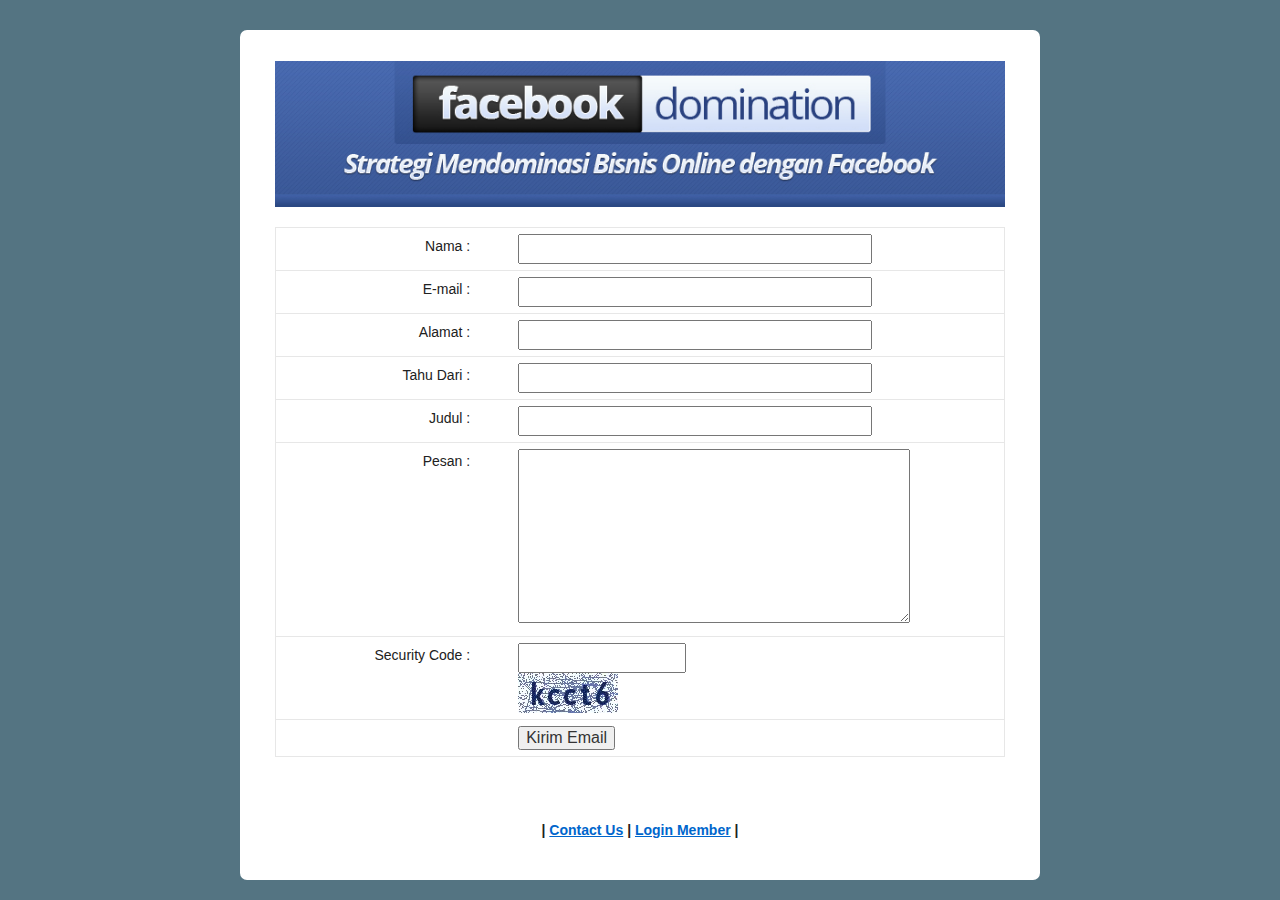
<file: contact.html>
<!DOCTYPE html>
<html lang="en-US" itemscope itemtype="http://schema.org/WebSite" prefix="og: http://ogp.me/ns#" xmlns:fb="http://www.facebook.com/2008/fbml" xmlns:og="http://ogp.me/ns#">
<!--<![endif]-->
<head>
<script>window.RufflePlayer=window.RufflePlayer||{};window.RufflePlayer.config={"autoplay":"on","unmuteOverlay":"hidden"};</script>

<!-- End Wayback Rewrite JS Include -->

<meta charset="UTF-8"/>
<title>Kontak | 100% Dominasi Facebook</title>
<!--[if lt IE 9]>
	<script src="http://html5shim.googlecode.com/svn/trunk/html5.js"></script>
<![endif]-->
<link rel="profile" href="http://gmpg.org/xfn/11"/>
<link rel="pingback" href="http://fbdomination.info/xmlrpc.php"/>
<meta name="HandheldFriendly" content="True"/>
<meta name="viewport" content="width=device-width, initial-scale=1"/>
<!-- Adding "maximum-scale=1" fixes the Mobile Safari auto-zoom bug: http://filamentgroup.com/examples/iosScaleBug/ -->

<!-- All in One SEO Pack 2.3.11.4 by Michael Torbert of Semper Fi Web Design[933,948] -->
<link rel="canonical" href="index.html"/>
<meta property="og:title" content="Kontak | 100% Dominasi Facebook"/>
<meta property="og:type" content="article"/>
<meta property="og:image" content="assets/images/contactim_/fbdomination.info/wp-content/plugins/all-in-one-seo-pack/images/default-user-image.png"/>
<meta property="og:site_name" content="100% Dominasi Facebook"/>
<meta property="og:description" content="  | Contact Us | Affiliate | Login Member |"/>
<meta name="twitter:card" content="summary"/>
<meta name="twitter:title" content="Kontak | 100% Dominasi Facebook"/>
<meta name="twitter:description" content="  | Contact Us | Affiliate | Login Member |"/>
<meta name="twitter:image" content="assets/images/contactim_/fbdomination.info/wp-content/plugins/all-in-one-seo-pack/images/default-user-image.png"/>
<meta itemprop="image" content="assets/images/contactim_/fbdomination.info/wp-content/plugins/all-in-one-seo-pack/images/default-user-image.png"/>
<!-- /all in one seo pack -->
		<style type="text/css">
img.wp-smiley,
img.emoji {
	display: inline !important;
	border: none !important;
	box-shadow: none !important;
	height: 1em !important;
	width: 1em !important;
	margin: 0 .07em !important;
	vertical-align: -0.1em !important;
	background: none !important;
	padding: 0 !important;
}
</style>
<link rel="stylesheet" id="optimizepress-fancybox-css" href="assets/css/contactcs_/fbdomination.info/wp-content/plugins/optimizePressPlugin/lib/js/fancybox/jquery.fancybox.min.css@ver=2.3.4.3.css" type="text/css" media="all"/>
<link rel="stylesheet" id="optimizepress-wp-css" href="assets/css/contactcs_/fbdomination.info/wp-content/plugins/optimizePressPlugin/lib/css/wp.css@ver=2.3.4.3.css" type="text/css" media="all"/>
<link rel="stylesheet" id="optimizepress-default-css" href="assets/css/contactcs_/fbdomination.info/wp-content/plugins/optimizePressPlugin/lib/assets/default.min.css@ver=2.3.4.3.css" type="text/css" media="all"/>
<link rel="stylesheet" id="optin-lite-css" href="assets/css/contactcs_/fbdomination.info/wp-content/plugins/optinlitefull/css/optinlite.css@ver=1.0.0.css" type="text/css" media="all"/>
<link rel="stylesheet" id="colorbox-css" href="assets/css/contactcs_/fbdomination.info/wp-content/plugins/optinlitefull/js/colorbox/colorbox.css@ver=4.7.2.css" type="text/css" media="all"/>
<script type="text/javascript" src="assets/js/contactjs_/fbdomination.info/wp-includes/js/jquery/jquery.js@ver=1.12.4"></script>
<script type="text/javascript" src="assets/js/contactjs_/fbdomination.info/wp-includes/js/jquery/jquery-migrate.min.js@ver=1.4.1"></script>
<script type="text/javascript">

</script>
<script type="text/javascript" src="assets/js/contactjs_/fbdomination.info/wp-content/plugins/optimizePressPlugin/lib/js/jquery/jquery.noconflict.min.js@ver=2.3.4.3"></script>
<script type="text/javascript" src="assets/js/contactjs_/fbdomination.info/wp-content/plugins/optimizePressPlugin/lib/js/jquery/jquery.loadScript.min.js@ver=2.3.4.3"></script>
<script type="text/javascript" src="assets/js/contactjs_/fbdomination.info/wp-includes/js/jquery/ui/core.min.js@ver=1.11.4"></script>
<script type="text/javascript" src="assets/js/contactjs_/fbdomination.info/wp-content/plugins/optinlitefull/js/jquery.cookie.js@ver=4.7.2"></script>
<script type="text/javascript" src="assets/js/contactjs_/fbdomination.info/wp-content/plugins/optinlitefull/js/optinlite.js@ver=4.7.2"></script>
<script type="text/javascript" src="assets/js/contactjs_/fbdomination.info/wp-content/plugins/optinlitefull/js/colorbox/jquery.colorbox-min.js@ver=4.7.2"></script>

<link rel="EditURI" type="application/rsd+xml" title="RSD" href="http://fbdomination.info/xmlrpc.php?rsd"/>
<link rel="wlwmanifest" type="application/wlwmanifest+xml" href="http://fbdomination.info/wp-includes/wlwmanifest.xml"/> 
<meta name="generator" content="WordPress 4.7.2"/>
<style>
.opl-headline {
	margin:0;
	padding:15px 0 !important;
	color: #CC0000 !important;
	font-family: "PT Sans", sans-serif !important;
	font-size: 36pt !important;
	line-height: 48px !important;
	text-align:center !important;
}

.opl-comment-title {
	color: #CC0000 !important;
	font-family: "Arvo", serif !important;
	font-size: 18pt !important;
	line-height: 26px !important;
	margin-top:15px !important;
	margin-bottom:13px !important;
}

#opl-social-share {
	padding:10px 4px 3px 14px;
	left: -7px;
}

#opl-logo {
	text-align:left;
	color: #595959 !important;
	font-family: "Arvo", serif !important;
	font-size: 26pt !important;
	text-decoration: none !important;
}
.opl-text-logo a {
	color: #595959 !important;
	font-family: "Arvo", serif !important;
	font-size: 26pt !important;
	text-decoration: none !important;
	text-shadow: 1px 1px 1px #FFFFFF;
	filter: dropshadow(color=#FFFFFF, offx=1, offy=1);
}
</style>
<meta property="fb:app_id" content="309034529223495"/>

		<meta property="og:title" content="Kontak"/>
		<meta property="og:description" content="  [cb_kontak]       | Contact Us | Affiliate | Login Member | ..."/>
	<meta property="og:image" content="assets/images/contactim_/fbdomination.info/wp-content/uploads/2013/03/header11.jpg"/>

		<meta property="og:type" content="article"/>
		<meta property="og:site_name" content="100% Dominasi Facebook"/>
	
        <!--[if (gte IE 6)&(lte IE 8)]>
        <script type="text/javascript" src="http://fbdomination.info/wp-content/plugins/optimizePressPlugin/lib/js/selectivizr-1.0.2-min.js?ver=1.0.2"></script>
        <![endif]-->
        <!--[if IE]><script src="http://html5shiv.googlecode.com/svn/trunk/html5.js"></script><![endif]-->
    	<style type="text/css" id="twentyeleven-header-css">
			#site-title,
		#site-description {
			position: absolute;
			clip: rect(1px 1px 1px 1px); /* IE6, IE7 */
			clip: rect(1px, 1px, 1px, 1px);
		}
		</style>
	<link rel="stylesheet" media="all" href="assets/css/contactcs_/fbdomination.info/wp-content/plugins/optinlitefull/templates/city/style.css"/>
<link rel="stylesheet" media="all" href="assets/css/contactcs_/fbdomination.info/wp-content/plugins/optinlitefull/templates/city/css/blue.css"/>
<link rel="stylesheet" media="all" href="assets/css/contactcs_/fbdomination.info/wp-content/plugins/optinlitefull/templates/city/css/mobile.css"/>
<link rel="stylesheet" media="all" href="assets/css/contactcs_/fbdomination.info/wp-content/plugins/optinlitefull/css/buttons.css"/>
</head>
	
<body lang="en" class="opl-canvas">
<div id="fb-root"></div>

<div id="wrapper" style="width:800px; max-width:100%">
		<div id="full_width_col" style="width:770px; max-width:98%">
				<div id="opl-main">
									<div class="opl-content">
				<p style="text-align: center;"><a href=""><img class="alignnone size-full wp-image-7" alt="header1" src="assets/images/contactim_/fbdomination.info/wp-content/uploads/2013/03/header11.jpg" width="800" height="160" srcset="assets/images/contactim_/fbdomination.info/wp-content/uploads/2013/03/header11.jpg 800w, assets/images/contactim_/fbdomination.info/wp-content/uploads/2013/03/header11-300x60.jpg.html 300w, assets/images/contactim_/fbdomination.info/wp-content/uploads/2013/03/header11-624x124.jpg.html 624w" sizes="(max-width: 800px) 100vw, 800px"/></a></p>
<form action="index.html" method="post">
<table width="100%" cellpadding="2">
<tr>
<td width="30%" align="right">Nama :</td>
<td width="70%" align="left"><input type="text" name="cbnama" size="35"></td>
</tr>
<tr>
<td width="30%" align="right">E-mail :</td>
<td width="70%" align="left"><input type="text" name="cbemail" size="35"></td>
</tr>
<tr>
<td width="30%" align="right">Alamat :</td>
<td width="70%" align="left"><input type="text" name="alamat" size="35"></td>
</tr>
<tr>
<td width="30%" align="right">Tahu Dari :</td>
<td width="70%" align="left"><input type="text" name="tahudari" size="35"></td>
</tr>
<tr>
<td width="30%" align="right">Judul :</td>
<td width="70%" align="left"><input type="text" name="judul" size="35"></td>
</tr>
<tr>
<td width="30%" align="right" valign="top">Pesan :</td>
<td width="70%" align="left"><textarea name="cbpesan" cols="40" rows="7"></textarea></td>
</tr>
<tr>
<td width="30%" align="right">Security Code :</td>
<td width="70%" align="left"><input type="text" name="security_code" size="15"><br/>
		<img src="assets/images/contactim_/fbdomination.info/wp-content/plugins/wp-affiliasi/CaptchaSecurityImages.php@width=100&amp;height=40&amp;characters=5" align="absmiddle"/>
		</td>
</tr>
<tr>
<td width="30%" align="right" valign="top">&nbsp;</td>
<td><input type="submit" value="Kirim Email"></td>
</tr>
</table>
</form>
<p>&nbsp;</p>
<p style="text-align: center;"><strong>| <a title="Kontak" href="">Contact Us</a> | <a title="Login" href="login.html">Login Member</a> |</strong></p>
			</div>

									
		</div>
			</div>
</div>



<script>
jQuery(document).ready(function(){
	jQuery(".footer-nav a:last-child").css('border-right', 'none');

});
</script>
<script type="text/javascript">
jQuery(document).ready(function(){
	jQuery('.opl-widget-btn').each(function(){
		var $this = jQuery(this);
		$this.click(function(e){
			document.getElementById('opl-widget-submit').submit();
		});
	});
});
</script>

			<script type="text/javascript">
			jQuery(document).ready(function(){
				jQuery('.opl-fb-lock').click(function(e){
					FB.getLoginStatus(function(response) {
						if ( response.status == 'connected' ) {
							opl_fb_viral_share(jQuery);
						} else {
							opl_fb_viral_login(jQuery);
						}
						e.preventDefault();
					});
				});
			});
			
			function opl_fb_viral_login($) {
				FB.login(function(response) {
					if ( response.authResponse ) {
						if ( response.status == 'connected' ) {	
							opl_fb_viral_share($);
						}
					}
				}, {scope: 'email,publish_stream'});
			}

			</script>
		<script type="text/javascript" src="assets/js/contactjs_/fbdomination.info/wp-content/plugins/optimizePressPlugin/lib/js/jquery/jquery.placeholder.min.js@ver=2.3.4.3"></script>
<script type="text/javascript" src="assets/js/contactjs_/fbdomination.info/wp-content/plugins/optimizePressPlugin/lib/js/fancybox/jquery.fancybox.pack.min.js@ver=2.3.4.3"></script>
<script type="text/javascript" src="assets/js/contactjs_/fbdomination.info/wp-includes/js/wp-embed.min.js@ver=4.7.2"></script>
</body>
</html>
</file>
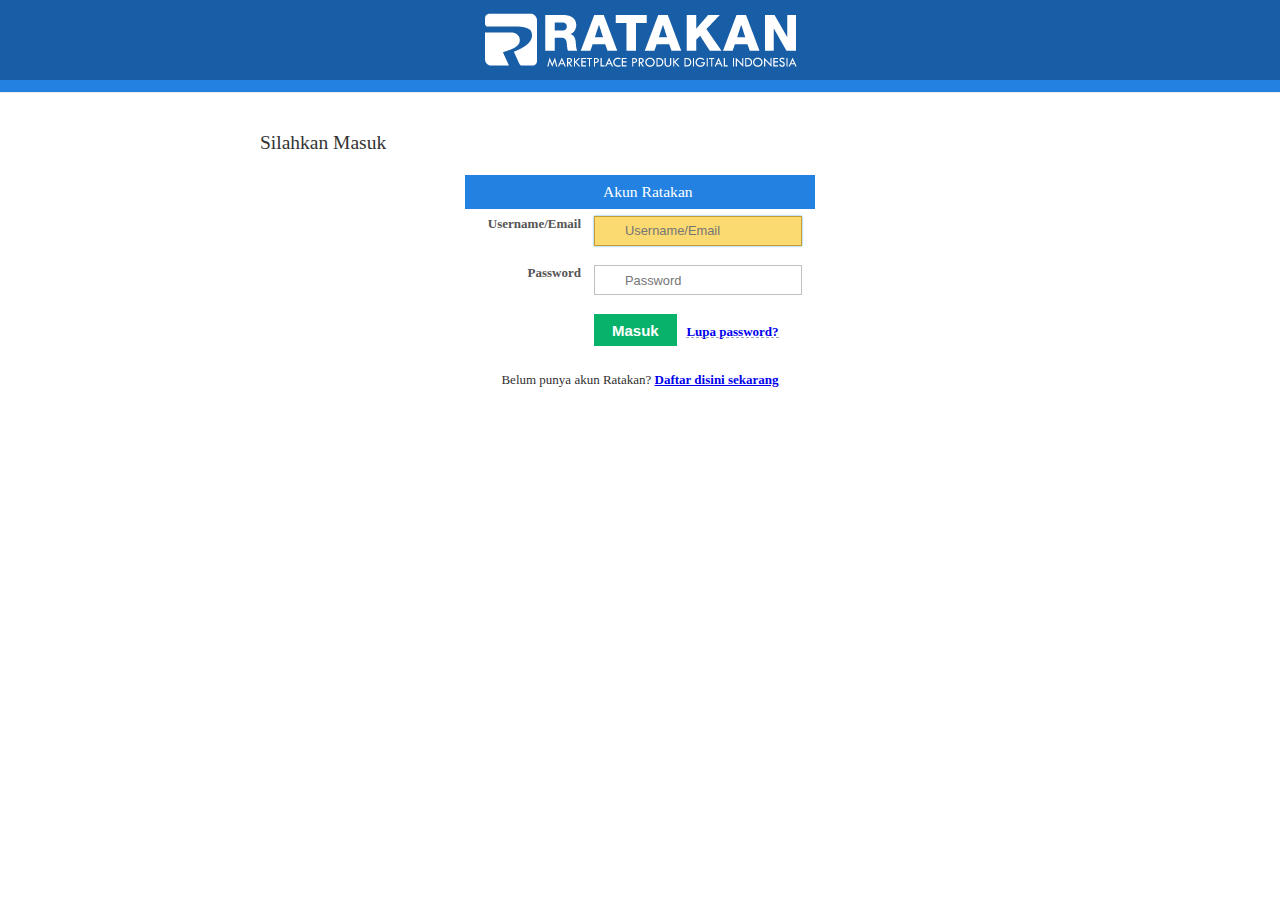
<file: login.html>
<!DOCTYPE html>
<html>
<head>
<script type="text/javascript">window.addEventListener('DOMContentLoaded',function(){var v=archive_analytics.values;v.service='wb';v.server_name='wwwb-app213.us.archive.org';v.server_ms=656;archive_analytics.send_pageview({});});</script>
<script>window.RufflePlayer=window.RufflePlayer||{};window.RufflePlayer.config={"autoplay":"on","unmuteOverlay":"hidden"};</script>
<!-- End Wayback Rewrite JS Include -->

<meta http-equiv="Content-Type" content="text/html; charset=utf-8"/>
<meta name="viewport" content="width=device-width, initial-scale=1"/>

<link rel="shortcut icon" href="assets/images/loginim_/https%253A/account.ratakan.com/img/favicon.ico" type="image/x-icon"/>
<link rel="stylesheet" type="text/css" href="assets/css/logincs_/https%253A/fonts.googleapis.com/css@family=Lato.css">
<title>Silahkan Masuk</title>
 
<link href="assets/css/logincs_/https%253A/account.ratakan.com/application/default/views/public/css/reset.css" media="screen" rel="stylesheet" type="text/css">
<link href="assets/css/logincs_/https%253A/account.ratakan.com/application/default/views/public/css/amember.css" media="screen" rel="stylesheet" type="text/css">
<link href="assets/css/logincs_/https%253A/account.ratakan.com/application/default/views/public/css/site.css" media="screen" rel="stylesheet" type="text/css">
<link href="assets/css/logincs_/https%253A/account.ratakan.com/application/default/views/public/js/jquery/jquery.ui.css" media="screen" rel="stylesheet" type="text/css">
<script type="text/javascript" src="assets/js/loginjs_/https%253A/account.ratakan.com/application/default/views/public/js/jquery/jquery.js"></script>
<script type="text/javascript">
    //<!--
    window.uiDefaultDate = new Date(2016,11,22);
    //-->
</script>
<script type="text/javascript">
    //<!--
    window.uiDateFormat = "dd\/mm\/yy";
    //-->
</script>
<script type="text/javascript">
    //<!--
    window.rootUrl = "";
window.CKEDITOR_BASEPATH = "\/application\/default\/views\/public\/js\/ckeditor\/";
window.amLangCount = 2;
    //-->
</script>
<script type="text/javascript" src="assets/js/loginjs_/https%253A/account.ratakan.com/application/default/views/public/js/jquery/jquery.ui.js"></script>
<script type="text/javascript" src="assets/js/loginjs_/https%253A/account.ratakan.com/application/default/views/public/js/user.js"></script>
<script type="text/javascript" src="assets/js/loginjs_/https%253A/account.ratakan.com/application/default/views/public/js/upload.js"></script>
<script type="text/javascript" src="assets/js/loginjs_/https%253A/account.ratakan.com/application/configs/site.js"></script>
 
<script type="text/javascript">
/* <![CDATA[ */
var _gaq = _gaq || [];
_gaq.push(['_setAccount', 'UA-49992773-1']);
_gaq.push(['_trackPageview']);


(function(b){(function(a){"__CF"in b&&"DJS"in b.__CF?b.__CF.DJS.push(a):"addEventListener"in b?b.addEventListener("load",a,!1):b.attachEvent("onload",a)})(function(){"FB"in b&&"Event"in FB&&"subscribe"in FB.Event&&(FB.Event.subscribe("edge.create",function(a){_gaq.push(["_trackSocial","facebook","like",a])}),FB.Event.subscribe("edge.remove",function(a){_gaq.push(["_trackSocial","facebook","unlike",a])}),FB.Event.subscribe("message.send",function(a){_gaq.push(["_trackSocial","facebook","send",a])}));"twttr"in b&&"events"in twttr&&"bind"in twttr.events&&twttr.events.bind("tweet",function(a){if(a){var b;if(a.target&&a.target.nodeName=="IFRAME")a:{if(a=a.target.src){a=a.split("#")[0].match(/[^?=&]+=([^&]*)?/g);b=0;for(var c;c=a[b];++b)if(c.indexOf("url")===0){b=unescape(c.split("=")[1]);break a}}b=void 0}_gaq.push(["_trackSocial","twitter","tweet",b])}})})})(window);
/* ]]> */
</script>
</head>
<body><!-- BEGIN WAYBACK TOOLBAR INSERT -->
<script>__wm.rw(0);</script>
 
<div class="am-layout am-common">
<a name="top"></a>
<div class="am-header">
<div class="am-header-content-wrapper am-main">
<div class="am-header-content">
<img class="am-header-content-logo" src="assets/images/loginim_/https%253A/account.ratakan.com/upload/get/theme-default.5354ad504417e" alt="Ratakan"/><div class="am-header-content-content">
</div>
</div>
</div>
</div>
<div class="am-header-line">
</div>
<div class="am-body">
<div class="am-body-content-wrapper am-main">
<div class="am-body-content">
<h1>Silahkan Masuk</h1>
 
<div class="am-login-form-wrapper">
<div class="am-form am-login-form">
<form name="login" method="post" action="login.html">
<fieldset>
<legend>Akun Ratakan</legend>
<div class="row" id="recaptcha-row" style="display: none;" data-recaptcha-theme="light">
<div class="element am-element-recaptcha" id="recaptcha-element"></div>
</div>
<div class="row">
<div class="element-title">
<label class="element-title" for="amember-login">Username/Email</label>
</div>
<div class="element">
<input type="text" id="amember-login" name="amember_login" size="15" value="" autofocus="autofocus" placeholder="Username/Email"/>
</div>
</div>
<div class="row">
<div class="element-title">
<label class="element-title" for="amember-pass">Password</label>
</div>
<div class="element">
<input type="password" id="amember-pass" name="amember_pass" class="am-pass-reveal" size="15" placeholder="Password"/>
</div>
</div>
<div class="row">
<div class="element">
<input type="submit" value="Masuk"/>
<a href="login@sendpass.html" class="local-link am-form-login-switch">Lupa password?</a>
</div>
</div>
</fieldset>
<input type="hidden" name="login_attempt_id" value="1482364328"/>
</form> </div>
<div id="fb-root"></div>
<script type="text/javascript">
function facebook_login_login()
{
    var loginRedirect = function(){
        var href = window.location.href;
        if (href.indexOf('?') < 0)
            href += '?fb_login=1';
        else
            href += '&fb_login=1';
        window.location.href=href;
    }

    FB.getLoginStatus(function(response) {

        if(response.status == 'connected')
            loginRedirect();
        else
            FB.login(function(response) {
                if (response.status=='connected')  loginRedirect();
                }, {scope: 'email'});

    });
}
</script><div class="am-fb-login-button-wrapper">
<div class="am-fb-login-button">
<div class="fb-login-button" data-max-rows="1" data-size="" data-show-faces="false" data-auto-logout-link="false" onlogin="facebook_login_login();" data-scope="email"></div>
</div>
</div>
</div>
<div class="am-sendpass-form-wrapper">
<div class="am-form am-sendpass-form">
<form name="sendpass" method="post" action="">
<fieldset>
<legend>Lupa password?</legend>
<div class="row">
<div class="element-title">
<label for="sendpass">Username/Email</label>
</div>
<div class="element"><input type="text" name="login" id="sendpass" size="15" placeholder="Username/Email"/></div>
</div>
<div class="row">
<div class="element">
<input type="submit" value="Dapatkan Password"/>
<a href="login.html" class="local-link am-form-login-switch">Masuk</a>
</div>
</div>
</fieldset>
</form>
</div>
</div>
<script type="text/javascript">
jQuery('.am-form-login-switch').click(function(){
    jQuery('.am-login-form-wrapper, .am-sendpass-form-wrapper').toggle();
    jQuery('.am-login-form-wrapper .errors, .am-sendpass-form-wrapper .errors, .am-body-content .errors').remove();
    return false;
});
jQuery('.am-login-form-wrapper form, .am-sendpass-form-wrapper form').submit(function(){
    jQuery('.am-body-content .errors').remove();
});
</script><div class="am-signup-link">Belum punya akun Ratakan? <a href="">Daftar disini sekarang</a></div>
</div>
<div id="am-flash" class="am-flash">
<div class="am-flash-mask"></div>
<div class="am-flash-content"></div>
</div> </div>
</div>
</div>

 
<script type="text/javascript">/* CloudFlare analytics upgrade */
window._gat=window._gat||{_getTracker:function(){return {_trackPageview:function(){}}}};
</script>
<script type="text/javascript">
if (typeof(_gaq)=='object') { // sometimes google-analytics can be blocked and we will avoid error
    _gaq.push(['_setAccount', 'UA-49992773-2']);
    _gaq.push(['_trackPageview']);
}
</script>
 
</body>
</html>
</file>
<file: assets/css/homecs_/fbdomination.info/wp-content/plugins/optimizePressPlugin/lib/css/wp.css@ver=2.3.4.3.css>
/* Alignment */
.alignleft {
	display: inline;
	float: left;
	margin-right: 20px;
}
.alignright {
	display: inline;
	float: right;
	margin-left: 20px;
}
.aligncenter {
	clear: both;
	display: block;
	margin-left: auto;
	margin-right: auto;
}



/* Images */
.entry-content img,
.comment-content img,
.widget img {
	max-width: 97.5%; /* Fluid images for posts, comments, and widgets */
}
img[class*="align"],
img[class*="wp-image-"] {
	height: auto; /* Make sure images with WordPress-added height and width attributes are scaled correctly */
}
img.size-full {
	max-width: 97.5%;
	width: auto; /* Prevent stretching of full-size images with height and width attributes in IE8 */
}
.entry-content img.wp-smiley {
	border: none;
	margin-bottom: 0;
	margin-top: 0;
	padding: 0;
}
img.alignleft,
img.alignright,
img.aligncenter {
	margin-bottom: 20px;
}
p img,
.wp-caption {
	margin-top: 0.4em;
}
.wp-caption {
	background: #eee;
	margin-bottom: 1.625em;
	max-width: 96%;
	padding: 9px;
}
.wp-caption img {
	display: block;
	margin: 0 auto;
	max-width: 98%;
}
.wp-caption .wp-caption-text,
.gallery-caption {
	color: #666;
	font-family: Georgia, serif;
	font-size: 12px;
}
.wp-caption .wp-caption-text {
	margin-bottom: 0px;
	padding: 10px 0 5px 0px;
	position: relative;
}
#content .gallery {
	margin: 0 auto 1.625em;
}
#content .gallery a img {
	border: none;
}
img#wpstats {
	display: block;
	margin: 0 auto 1.625em;
}
#content .gallery-columns-4 .gallery-item {
	width: 23%;
	padding-right: 2%;
}
#content .gallery-columns-4 .gallery-item img {
	width: 100%;
	height: auto;
}

/* Image borders */
img[class*="align"],
img[class*="wp-image-"],
#content .gallery .gallery-icon img {/* Add fancy borders to all WordPress-added images but not things like badges and icons and the like */

}
.wp-caption img {
	border-color: #eee;
}
a:focus img[class*="align"],
a:hover img[class*="align"],
a:active img[class*="align"],
a:focus img[class*="wp-image-"],
a:hover img[class*="wp-image-"],
a:active img[class*="wp-image-"],
#content .gallery .gallery-icon a:focus img,
#content .gallery .gallery-icon a:hover img,
#content .gallery .gallery-icon a:active img {/* Add some useful style to those fancy borders for linked images ... */
	/*background: #eee;*/
	border-color: #bbb;
}
.wp-caption a:focus img,
.wp-caption a:active img,
.wp-caption a:hover img {/* ... including captioned images! */
	background: #fff;
	border-color: #ddd;
}

/* Password Protected Posts */
.post-password-required .entry-header .comments-link {
	margin: 1.625em 0 0;
}
.post-password-required input[type=password] {
	margin: 0.8125em 0;
}
.post-password-required input[type=password]:focus {
	background: #f7f7f7;
}

/**
 * Insert / edit link
 */
.wp-dialog #wp-link #link-options label span {
	margin-left: 5px;
	margin-top: 5px;
	text-align: left;
}
.wp-dialog #wp-link .link-target { margin: 5px 0 0 5px; }
.wp-dialog #wp-link input { height: auto; }
/*
     FILE ARCHIVED ON 20:38:26 May 05, 2017 AND RETRIEVED FROM THE
     INTERNET ARCHIVE ON 19:50:19 Jan 10, 2024.
     JAVASCRIPT APPENDED BY WAYBACK MACHINE, COPYRIGHT INTERNET ARCHIVE.

     ALL OTHER CONTENT MAY ALSO BE PROTECTED BY COPYRIGHT (17 U.S.C.
     SECTION 108(a)(3)).
*/
/*
playback timings (ms):
  captures_list: 1100.482
  exclusion.robots: 0.141
  exclusion.robots.policy: 0.127
  cdx.remote: 0.089
  esindex: 0.013
  LoadShardBlock: 1063.65 (3)
  PetaboxLoader3.datanode: 1092.929 (4)
  load_resource: 3121.641
  PetaboxLoader3.resolve: 3082.204
*/
</file>
<file: assets/css/homecs_/fbdomination.info/wp-content/plugins/optimizePressPlugin/pages/landing/1/style.min.css@ver=2.3.4.3.css>
html,body,div,span,applet,object,iframe,h1,h2,h3,h4,h5,h6,p,blockquote,pre,a,abbr,acronym,address,big,cite,code,del,dfn,em,img,ins,kbd,q,s,samp,small,strike,strong,sub,sup,tt,var,b,u,i,center,dl,dt,dd,ol,ul,li,fieldset,form,label,legend,table,caption,tbody,tfoot,thead,tr,th,td,article,aside,canvas,details,embed,figure,figcaption,footer,header,hgroup,menu,nav,output,ruby,section,summary,time,mark,audio,video{margin:0;padding:0;border:0;font-size:100%;font:inherit;vertical-align:baseline}em,i{font-style:italic}strong,b{font-weight:700}article,aside,details,figcaption,figure,footer,header,hgroup,menu,nav,section{display:block}html{height:100%}body{min-height:100%;line-height:1}ol,ul{list-style:none}blockquote,q{quotes:none}blockquote:before,blockquote:after,q:before,q:after{content:'';content:none}table{border-collapse:collapse;border-spacing:0}.cf:before,.cf:after{content:"";display:table}.cf:after{clear:both}.cf{zoom:1}.element .row.element-container{margin-bottom:0}body{background:#fff;font:14px/21px "Helvetica Neue","Helvetica Neue",Helvetica,Arial,sans-serif;color:#444;-webkit-font-smoothing:antialiased;-webkit-text-size-adjust:100%}h1,h2,h3,h4,h5,h6{color:#181818;font-family:"Helvetica Neue",Helvetica,Arial,sans-serif;font-weight:700;line-height:1.1em}h4,h5,h6{line-height:1.3em}h1 a,h2 a,h3 a,h4 a,h5 a,h6 a{font-weight:inherit}h1{font-size:46px;margin-bottom:14px}h2{font-size:35px;margin-bottom:10px}h3{font-size:28px;margin-bottom:8px}h4{font-size:21px;margin-bottom:4px}h5{font-size:17px;margin-bottom:4px}h6{font-size:14px;margin-bottom:4px}.subheader{color:#777}p,.op-popup-button .default-button{margin:0 0 1.1em;font-family:"Helvetica Neue",Helvetica,Arial,sans-serif;line-height:1.5em}p img{margin:0;max-width:100%}p.lead{font-size:21px;line-height:27px;color:#777}em{font-style:italic}strong{font-weight:700}small{font-size:85%}blockquote,blockquote p{font-size:17px;line-height:24px;color:#777;font-style:italic}blockquote{margin:0 0 20px;padding:9px 20px 0 19px;border-left:1px solid #ddd}blockquote cite{display:block;color:#555}blockquote cite:before{content:"\2014 \0020"}blockquote cite a,blockquote cite a:visited,blockquote cite a:visited{color:#555}hr{border:solid #ddd;border-width:1px 0 0;clear:both;margin:10px 0 30px;height:0}a,a:visited{color:#2e82bc;text-decoration:none;outline:0}a:hover,a:focus{color:#005580}p a,p a:visited{line-height:inherit}ul,ol{margin-bottom:20px}ul{list-style:none outside}ol{list-style:decimal}ol,ul.square,ul.circle,ul.disc{margin-left:30px}ul.square{list-style:square outside}ul.circle{list-style:circle outside}ul.disc{list-style:disc outside}ul ul,ul ol,ol ol,ol ul{margin:0;font-size:90%}ul ul li,ul ol li,ol ol li,ol ul li{margin-bottom:6px}li{line-height:1.6em;margin-bottom:12px}ul.large li{line-height:1.6em}li p{line-height:1.6em}img.scale-with-grid{max-width:100%;height:auto}button::-moz-focus-inner,input::-moz-focus-inner{border:0;padding:0}button,input{font-family:HelveticaNeue,"Helvetica Neue",Helvetica,Arial,sans-serif}button{cursor:pointer}ul.tabs{display:block;margin:0 0 20px;padding:0;border-bottom:solid 1px #ddd}ul.tabs li{display:block;width:auto;height:30px;padding:0;float:left;margin-bottom:0}ul.tabs li a{display:block;text-decoration:none;width:auto;height:29px;padding:0 20px;line-height:30px;border:solid 1px #ddd;border-width:1px 1px 0 0;margin:0;background:#f5f5f5;font-size:13px}ul.tabs li a.active{background:#fff;height:30px;position:relative;top:-4px;padding-top:4px;border-left-width:1px;margin:0 0 0 -1px;color:#111;-moz-border-radius-topleft:2px;-webkit-border-top-left-radius:2px;border-top-left-radius:2px;-moz-border-radius-topright:2px;-webkit-border-top-right-radius:2px;border-top-right-radius:2px}ul.tabs li:first-child a.active{margin-left:0}ul.tabs li:first-child a{border-width:1px 1px 0;-moz-border-radius-topleft:2px;-webkit-border-top-left-radius:2px;border-top-left-radius:2px}ul.tabs li:last-child a{-moz-border-radius-topright:2px;-webkit-border-top-right-radius:2px;border-top-right-radius:2px}ul.tabs-content{margin:0;display:block}ul.tabs-content>li{display:none}ul.tabs-content>li.active{display:block}ul.tabs:before,ul.tabs:after{content:'\0020';display:block;overflow:hidden;visibility:hidden;width:0;height:0}ul.tabs:after{clear:both}ul.tabs{zoom:1}form{margin-bottom:0}fieldset{margin-bottom:20px}input[type=text],input[type=password],input[type=email],textarea,select{border:1px solid #ccc;padding:6px 4px;outline:0;-moz-border-radius:2px;-webkit-border-radius:2px;border-radius:2px;font:13px HelveticaNeue,"Helvetica Neue",Helvetica,Arial,sans-serif;color:#777;margin:0;width:210px;max-width:100%;display:block;margin-bottom:20px;background:#fff}select{padding:0}input[type=text]:focus,input[type=password]:focus,input[type=email]:focus,textarea:focus{border:1px solid #aaa;color:#444;-moz-box-shadow:0 0 3px rgba(0,0,0,.2);-webkit-box-shadow:0 0 3px rgba(0,0,0,.2);box-shadow:0 0 3px rgba(0,0,0,.2)}textarea{min-height:60px}label,legend{display:block;font-weight:700;font-size:13px}select{width:220px}input[type=checkbox]{display:inline}label span,legend span{font-weight:400;font-size:13px;color:#444}.remove-bottom{margin-bottom:0!important}.half-bottom{margin-bottom:10px!important}.add-bottom{margin-bottom:20px!important}.cols{margin:0 10px;float:left;min-height:1px}.floating-featured-panel-fluid .cols{margin:0;max-width:100%}.container{position:relative;margin:0 auto;padding:0;overflow:hidden;width:auto;float:none}.container .column,.container .columns{float:left;display:inline;margin-left:10px;margin-right:10px}.container .column{max-width:100%}.row{margin-bottom:10px}.fixed-width{margin-left:auto;margin-right:auto;width:960px}.full-width{max-width:100%}.section{padding-top:40px;padding-bottom:40px;margin-bottom:0}.section+.row{padding-top:40px}.clearcol{clear:both}body{background-color:#fff}.fixed-width-page body{background-color:#ededed}.fixed-width-page .container{width:1060px;margin-left:auto;margin-right:auto;background-color:#fff}.column.alpha,.columns.alpha{margin-left:0}.column.omega,.columns.omega{margin-right:0}.row .column,.row .columns{}.container .one.column,.container .one.columns{width:20px}.container .two.columns{width:60px}.container .three.columns{width:100px}.container .four.columns{width:140px}.container .five.columns{width:180px}.container .six.columns{width:220px}.container .seven.columns{width:260px}.container .eight.columns{width:300px}.container .nine.columns{width:340px}.container .ten.columns{width:380px}.container .eleven.columns{width:420px}.container .twelve.columns{width:460px}.container .thirteen.columns{width:500px}.container .fourteen.columns{width:540px}.container .fifteen.columns{width:580px}.container .sixteen.columns{width:620px}.container .seventeen.columns{width:660px}.container .eighteen.columns{width:700px}.container .nineteen.columns{width:740px}.container .twenty.columns{width:780px}.container .twentyone.columns{width:820px}.container .twentytwo.columns{width:860px}.container .twentythree.columns{width:900px}.container .twentyfour.columns{width:940px}.container .one-full.column{width:940px}.container .one-column.column{width:940px}.container .one-half.column{width:460px}.container .one-third.column{width:300px}.container .two-thirds.column{width:620px}.container .one-fourth.column{width:220px}.container .two-fourths.column{width:460px}.container .three-fourths.column{width:700px}.container .one-fifth.column{width:172px}.container .two-fifths.column{width:364px}.container .three-fifths.column{width:556px}.container .four-fifths.column{width:748px}.container .one-half .split-half.column{width:220px}.container .one-third .split-half.column{width:140px}.container .two-thirds .split-half.column{width:300px}.container .two-thirds .split-one-third.column{width:193px}.container .two-thirds .split-two-thirds.column{width:406.5px}.container .two-thirds .split-one-fourth.column{width:140px}.container .two-thirds .split-two-fourths.column{width:300px}.container .two-thirds .split-three-fourths.column{width:460px}.container .two-fourths .split-half.column{width:220px}.container .three-fourths .split-half.column{width:340px}.container .three-fourths .split-one-third.column{width:220px}.container .three-fourths .split-two-thirds.column{width:460px}.container .three-fourths .split-one-fourth.column{width:160px}.container .three-fourths .split-two-fourths.column{width:340px}.container .three-fourths .split-three-fourths.column{width:520px}.container .two-fifths .split-half.column{width:172px}.container .three-fifths .split-half.column{width:268px}.container .three-fifths .split-one-third.column{width:172px}.container .three-fifths .split-two-thirds.column{width:364px}.container .four-fifths .split-half.column{width:364px}.container .four-fifths .split-one-third.column{width:236px}.container .four-fifths .split-two-thirds.column{width:492px}.container .four-fifths .split-one-fourth.column{width:172px}.container .four-fifths .split-two-fourths.column{width:364px}.container .four-fifths .split-three-fourths.column{width:556px}.container .one-fifth .split-half.column,.container .one-fifth .split-one-third.column,.container .one-fifth .split-two-thirds.column,.container .two-fifths .split-one-third.column,.container .two-fifths .split-two-thirds.column,.container .one-fourth .split-half.column,.container .one-fourth .split-one-third.column,.container .one-fourth .split-two-thirds.column,.container .one-third .split-one-third.column,.container .one-third .split-two-thirds.column{width:100%;margin:0}.split-half.column,.split-one-third.column,.split-two-thirds.column,.split-one-fourth.column,.split-two-fourths.column,.split-three-fourths.column{margin-left:20px;margin-right:0}.split-half.column:first-child,.split-one-third.column:first-child,.split-two-thirds.column:first-child,.split-one-fourth.column:first-child,.split-two-fourths.column:first-child,.split-three-fourths.column:first-child{margin-right:0;margin-left:0}.clearcol+.split-half.column,.clearcol+.split-one-third.column,.clearcol+.split-two-thirds.column,.clearcol+.split-one-fourth.column,.clearcol+.split-two-fourths.column,.clearcol+.split-three-fourths.column{margin-left:0;margin-right:0}.element-container+.split-half.column,.element-container+.split-one-third.column,.element-container+.split-two-thirds.column,.element-container+.split-one-fourth.column,.element-container+.split-two-fourths.column,.element-container+.split-three-fourths.column,.add-element-container+.split-half.column,.add-element-container+.split-one-third.column,.add-element-container+.split-two-thirds.column,.add-element-container+.split-one-fourth.column,.add-element-container+.split-two-fourths.column,.add-element-container+.split-three-fourths.column{margin-left:0;margin-right:0}.container .offset-by-one{padding-left:40px}.container .offset-by-two{padding-left:80px}.container .offset-by-three{padding-left:120px}.container .offset-by-four{padding-left:160px}.container .offset-by-five{padding-left:200px}.container .offset-by-six{padding-left:240px}.container .offset-by-seven{padding-left:280px}.container .offset-by-eight{padding-left:320px}.container .offset-by-nine{padding-left:360px}.container .offset-by-ten{padding-left:400px}.container .offset-by-eleven{padding-left:440px}.container .offset-by-twelve{padding-left:480px}.container .offset-by-thirteen{padding-left:520px}.container .offset-by-fourteen{padding-left:560px}.container .offset-by-fifteen{padding-left:600px}.container .offset-by-sixteen{padding-left:640px}.container .offset-by-seventeen{padding-left:680px}.container .offset-by-eighteen{padding-left:720px}.container .offset-by-nineteen{padding-left:760px}.container .offset-by-twenty{padding-left:800px}.container .offset-by-twentyone{padding-left:840px}.container .offset-by-twentytwo{padding-left:880px}.container .offset-by-twentythree{padding-left:920px}@media only screen and (max-width:1060px){.fixed-width-page .container{width:auto}}@media only screen and (min-width:768px) and (max-width:959px){.container{}.fixed-width{width:768px}.fixed-width-page .container{width:auto}.container .column,.container .columns{margin-left:10px;margin-right:10px}.column.alpha,.columns.alpha{margin-left:0;margin-right:10px}.column.omega,.columns.omega{margin-right:0;margin-left:10px}.alpha.omega{margin-left:0;margin-right:0}.container .fourteen.columns .row,.container .fourteen.columns .row.one-col .one.cols{width:428px!important;margin:0}.container .one.column,.container .one.columns{width:12px}.container .two.columns{width:44px}.container .three.columns{width:76px}.container .four.columns{width:108px}.container .five.columns{width:140px}.container .six.columns{width:172px}.container .seven.columns{width:204px}.container .eight.columns{width:236px}.container .nine.columns{width:268px}.container .ten.columns{width:300px}.container .eleven.columns{width:332px}.container .twelve.columns{width:364px}.container .thirteen.columns{width:396px}.container .fourteen.columns{width:428px}.container .fifteen.columns{width:460px}.container .sixteen.columns{width:492px}.container .seventeen.columns{width:524px}.container .eighteen.columns{width:556px}.container .nineteen.columns{width:588px}.container .twenty.columns{width:620px}.container .twentyone.columns{width:652px}.container .twentytwo.columns{width:684px}.container .twentythree.columns{width:716px}.container .twentyfour.columns{width:748px}.container .one-full.column{width:748px}.container .one-column.column{width:748px}.container .one-half.column{width:364px}.container .one-third.column{width:236px}.container .two-thirds.column{width:492px}.container .one-fourth.column{width:172px}.container .two-fourths.column{width:364px}.container .three-fourths.column{width:556px}.container .four-fourths.column{width:748px}.container .one-fifth.column{width:133px}.container .two-fifths.column{width:286px}.container .three-fifths.column{width:439px}.container .four-fifths.column{width:592px}.container .five-fifths.column{width:748px}.container .one-half .split-half.column{width:172px}.container .one-third .split-half.column{width:236px;margin:0}.container .two-thirds .split-half.column{width:236px}.container .two-thirds .split-one-third.column{width:150.5px}.container .two-thirds .split-two-thirds.column{width:321px}.container .two-thirds .split-one-fourth.column{width:236px}.container .two-thirds .split-two-fourths.column{width:236px}.container .two-thirds .split-three-fourths.column{width:236px}.container .two-fourths .split-half.column{width:172px}.container .three-fourths .split-half.column{width:268px}.container .three-fourths .split-one-third.column{width:172px}.container .three-fourths .split-two-thirds.column{width:364px}.container .three-fourths .split-one-fourth.column{width:268px}.container .three-fourths .split-two-fourths.column{width:268px}.container .three-fourths .split-three-fourths.column{width:268px}.container .two-fifths .split-half.column{width:133px}.container .three-fifths .split-half.column{width:209.5px}.container .three-fifths .split-one-third.column{width:133px}.container .three-fifths .split-two-thirds.column{width:286px}.container .four-fifths .split-half.column{width:286px}.container .four-fifths .split-one-third.column{width:184px}.container .four-fifths .split-two-thirds.column{width:388px}.container .four-fifths .split-one-fourth.column{width:286px}.container .four-fifths .split-two-fourths.column{width:286px}.container .four-fifths .split-three-fourths.column{width:286px}.container .offset-by-one{padding-left:32px}.container .offset-by-two{padding-left:64px}.container .offset-by-three{padding-left:96px}.container .offset-by-four{padding-left:128px}.container .offset-by-five{padding-left:160px}.container .offset-by-six{padding-left:192px}.container .offset-by-seven{padding-left:224px}.container .offset-by-eight{padding-left:256px}.container .offset-by-nine{padding-left:288px}.container .offset-by-ten{padding-left:320px}.container .offset-by-eleven{padding-left:352px}.container .offset-by-twelve{padding-left:384px}.container .offset-by-thirteen{padding-left:416px}.container .offset-by-fourteen{padding-left:448px}.container .offset-by-fifteen{padding-left:480px}.container .offset-by-sixteen{padding-left:512px}.container .offset-by-seventeen{padding-left:544px}.container .offset-by-eighteen{padding-left:576px}.container .offset-by-nineteen{padding-left:608px}.container .offset-by-twenty{padding-left:640px}.container .offset-by-twentyone{padding-left:672px}.container .offset-by-twentytwo{padding-left:704px}.container .offset-by-twentythree{padding-left:736px}.hide-tablet{display:none}}@media only screen and (max-width:767px){.container{}.fixed-width{width:300px;max-width:100%}.fixed-width-page .container{width:auto}.container .columns,.container .column{margin:0}div .one-half:not(:first-child),div .one-third:not(:first-child),div .two-thirds:not(:first-child),div .one-fourth:not(:first-child),div .two-fourths:not(:first-child),div .three-fourths:not(:first-child),div .one-fifth:not(:first-child),div .two-fifths:not(:first-child),div .three-fifths:not(:first-child),div .four-fifths:not(:first-child){margin-top:20px}.container .fourteen.columns .row,.container .fourteen.columns .row.one-col .one.cols{margin:0;width:300px!important;max-width:300px!important}.container .one.column,.container .one.columns,.container .two.columns,.container .three.columns,.container .four.columns,.container .five.columns,.container .six.columns,.container .seven.columns,.container .eight.columns,.container .nine.columns,.container .ten.columns,.container .eleven.columns,.container .twelve.columns,.container .thirteen.columns,.container .fourteen.columns,.container .fifteen.columns,.container .sixteen.columns,.container .seventeen.columns,.container .eighteen.columns,.container .nineteen.columns,.container .twenty.columns,.container .twentyone.columns,.container .twentytwo.columns,.container .twentythree.columns,.container .twentyfour.columns,.container .one-half.column,.container .one-fourth.column,.container .two-fourths.column,.container .three-fourths.column,.container .four-fourths.column,.container .one-fifth.column,.container .two-fifths.column,.container .three-fifths.column,.container .four-fifths.column,.container .five-fifths.column,.container .one-third.column,.container .two-thirds.column,.container .one-column.column,.container .one-full.column{width:300px}.container .split-half.column,.container .split-one-third.column,.container .split-two-thirds.column,.container .split-one-fourth.column,.container .split-two-fourths.column,.container .split-three-fourths.column{width:300px!important;margin-bottom:10px}.container .offset-by-one,.container .offset-by-two,.container .offset-by-three,.container .offset-by-four,.container .offset-by-five,.container .offset-by-six,.container .offset-by-seven,.container .offset-by-eight,.container .offset-by-nine,.container .offset-by-ten,.container .offset-by-eleven,.container .offset-by-twelve,.container .offset-by-thirteen,.container .offset-by-fourteen,.container .offset-by-fifteen{padding-left:0}}@media only screen and (min-width:480px) and (max-width:767px){.container{}.fixed-width{width:420px}.container .columns,.container .column{margin:0}.container .fourteen.columns .row,.container .fourteen.columns .row.one-col .one.cols{width:420px!important;margin:0}.container .one.column,.container .one.columns,.container .two.columns,.container .three.columns,.container .four.columns,.container .five.columns,.container .six.columns,.container .seven.columns,.container .eight.columns,.container .nine.columns,.container .ten.columns,.container .eleven.columns,.container .twelve.columns,.container .thirteen.columns,.container .fourteen.columns,.container .fifteen.columns,.container .sixteen.columns,.container .seventeen.columns,.container .eighteen.columns,.container .nineteen.columns,.container .twenty.columns,.container .twentyone.columns,.container .twentytwo.columns,.container .twentythree.columns,.container .twentyfour.columns,.container .one-half.column,.container .one-fourth.column,.container .two-fourths.column,.container .three-fourths.column,.container .four-fourths.column,.container .one-fifth.column,.container .two-fifths.column,.container .three-fifths.column,.container .four-fifths.column,.container .five-fifths.column,.container .one-third.column,.container .two-thirds.column,.split-half.column,.container .one-column.column,.container .one-full.column{width:420px}.container .split-half.column,.container .split-one-third.column,.container .split-two-thirds.column,.container .split-one-fourth.column,.container .split-two-fourths.column,.container .split-three-fourths.column{width:420px!important}.hide-tablet{display:none}}@media only screen and (max-width:480px){.hide-mobile{display:none}}.container:after{content:"\0020";display:block;height:0;clear:both;visibility:hidden}.clearfix:before,.clearfix:after,.row:before,.row:after{content:'\0020';display:block;overflow:hidden;visibility:hidden;width:0;height:0}.row:after,.clearfix:after{clear:both}.row,.clearfix{zoom:1}.clear{clear:both;display:block;overflow:hidden;visibility:hidden;width:0;height:0}.featured-panel-style-2,.featured-panel-style-4{background-color:#000;background-image:url(https://web.archive.org/web/20170505203830im_/http://fbdomination.info/wp-content/plugins/optimizePressPlugin/pages/global/images/featured-panel/bg.jpg);-webkit-transition:ease-in;-webkit-transition-property:background-image;-webkit-transition-duration:1s;background-repeat:no-repeat;background-position:center center;background-attachment:fixed;background-size:cover;-moz-background-size:cover;-webkit-background-size:cover;-o-background-size:cover;-khtml-background-size:cover;-ms-background-size:cover}.featured-panel-style-2 body,.featured-panel-style-4 body{background-color:transparent}.featured-panel-style-2 .floating-featured-panel,.featured-panel-style-4 .floating-featured-panel{width:380px;max-width:100%;min-height:250px;padding:30px 40px;position:relative;top:50px;margin:0 auto 50px;background-color:#f9f9f9;background:-moz-linear-gradient(top,#f9f9f9 0,#dadada 100%);background:-webkit-gradient(linear,left top,left bottom,color-stop(0%,#f9f9f9),color-stop(100%,#dadada));background:-webkit-linear-gradient(top,#f9f9f9 0,#dadada 100%);background:-o-linear-gradient(top,#f9f9f9 0,#dadada 100%);background:-ms-linear-gradient(top,#f9f9f9 0,#dadada 100%);background:linear-gradient(top,#f9f9f9 0,#dadada 100%);filter:progid:DXImageTransform.Microsoft.gradient(startColorstr='#f9f9f9', endColorstr='#dadada', GradientType=0);-webkit-box-shadow:0 0 40px rgba(0,0,0,.5);-moz-box-shadow:0 0 40px rgba(0,0,0,.5);-o-box-shadow:0 0 40px rgba(0,0,0,.5);box-shadow:0 0 40px rgba(0,0,0,.5);-webkit-box-sizing:border-box;-moz-box-sizing:border-box;box-sizing:border-box}.featured-panel-style-2.featured-panel-style-4-black .floating-featured-panel,.featured-panel-style-4.featured-panel-style-4-black .floating-featured-panel{background:0 0;filter:"progid:DXImageTransform.Microsoft.gradient(enabled=false)";background-color:#000}.featured-panel-style-4 .floating-featured-panel h1{text-align:center;margin-bottom:25px}.featured-panel-style-4 .floating-featured-panel h2{margin-bottom:5px;line-height:normal;font-size:25px}.featured-panel-style-4 h2,.featured-panel-style-4 p{color:#3b3b3b;font-size:15px;text-align:center}.featured-panel-style-4 .floating-featured-panel input[type=text],.featured-panel-style-4 .floating-featured-panel input[type=email]{padding:16px;font-size:18px;border:3px solid #e4e4e4;margin-bottom:12px;width:268px;-moz-border-radius:0;-webkit-border-radius:0;-o-border-radius:0;border-radius:0}.featured-panel-style-4.featured-panel-style-4-black .floating-featured-panel input[type=text],.featured-panel-style-4.featured-panel-style-4-black .floating-featured-panel input[type=email]{border:0;padding:16px}.featured-panel-style-4 .floating-featured-panel input[type=submit]{padding:15px;display:block;border:0;width:260px;background-color:#ea810e;font-size:24px;color:#fff;text-shadow:0 1px #d91f03;font-weight:700;letter-spacing:-1px}.featured-panel-style-4 .floating-featured-panel button{margin-left:4px;margin-top:0;width:98%}.featured-panel-style-4-black .floating-featured-panel button{margin-left:0}.featured-panel-style-4 .floating-featured-panel button span{width:100%;padding:20px 0}.featured-panel-style-4-black .floating-featured-panel button{-webkit-box-shadow:none;-moz-box-shadow:none;-o-box-shadow:none;box-shadow:none;width:100%}.featured-panel-style-4-black .floating-featured-panel button span{width:100%;padding:20px 0}.featured-panel-style-4 .floating-featured-panel p.secure-icon{text-align:center;font-size:12px;margin-bottom:0;margin-top:10px}.featured-panel-style-4 .floating-featured-panel .secure-icon img{position:relative;top:3px;margin-right:5px}.featured-panel-style-4.featured-panel-style-4-black h1,.featured-panel-style-4.featured-panel-style-4-black h2,.featured-panel-style-4.featured-panel-style-4-black p,.featured-panel-style-4.featured-panel-style-4-black .secure-icon{color:#fff}.featured-panel-style-4.featured-panel-style-4-black p{color:#ccc}.featured-panel-style-4 p{color:#666}.featured-panel-style-4 .footer{position:relative;bottom:10px;left:30px;top:55px;text-align:left;width:80%;margin:0;padding-bottom:0;color:#fff;text-shadow:0 1px 1px #000;text-shadow:0 1px 1px rgba(0,0,0,.6);background:0 0;font-size:12px}.featured-panel-style-4 .footer p{font-size:12px;text-align:left;color:#fff}.featured-panel-style-4 .footer .footer-navigation{float:none;padding-bottom:5px}.featured-panel-style-4 .footer a,.featured-panel-style-4 .footer a:hover{color:#fff;text-shadow:0 1px 1px #000;text-shadow:0 1px 1px rgba(0,0,0,.6)}.featured-panel-style-4 .footer .footer-navigation .inline-nav{text-align:left;margin:0}.featured-panel-style-4 .footer .footer-copyright{padding-bottom:5px}.featured-panel-style-4 .footer .footer-navigation .inline-nav li{margin-left:0}.featured-panel-style-4 .footer .row{margin-bottom:0}@media only screen and (max-width:767px){.featured-panel-style-4 .floating-featured-panel{width:260px}.featured-panel-style-4 .footer .footer-navigation .inline-nav{text-align:center}.featured-panel-style-4 .footer{left:0}}.landing-page-theme-5 .footer{background:transparent;color:#fff;position:relative;text-align:center;text-shadow:0 1px 1px #000;text-shadow:0 1px 1px rgba(0,0,0,.6);top:-40px;width:100%}.landing-page-theme-5 .padding h2{rgba(255,255,255,.5)}.landing-page-theme-5 .footer a{color:#333}.landing-page-theme-5 .footer span a,.landing-page-theme-5 .footer span a:hover{color:#fff}.selectnav{display:none}@media screen and (max-width:959px){.js #navigation-above{display:none}.js #navigation-alongside{display:none}.js #navigation-below{display:none}.js .selectnav{margin:15px 0!important}.js .include-nav .selectnav{margin:5px 0!important}}body .container .navigation ul{list-style:none;margin:0 0 0 -1.5em}body .container .navigation ul li{float:left;position:relative;margin:0}body .container .navigation ul li a{display:block;line-height:1.1em;padding:1.2em 1.1em;text-decoration:none}body .container .navigation>ul>li:hover{background-color:rgba(0,0,0,.25)}body .container .navigation>ul>li.no-transparency:hover{background-color:rgba(0,0,0,0)}body .container .navigation ul#navigation-alongside li:hover{border-radius:3px}body .container .navigation ul#navigation-alongside li ul li:hover{border-radius:0}body .container .navigation ul#navigation-alongside li ul li:first-of-type:hover{border-radius:3px 0 0}body .container .navigation ul#navigation-alongside li ul li:last-of-type:hover{border-radius:0 0 3px 3px}body .container .navigation ul li:hover>ul{display:block}body .container .navigation ul ul{-webkit-box-shadow:0 4px 4px rgba(0,0,0,.25);-moz-box-shadow:0 4px 4px rgba(0,0,0,.25);box-shadow:0 4px 4px rgba(0,0,0,.25);float:left;margin:0;z-index:99999;position:absolute;left:0}body .container .navigation ul ul li a{height:auto;padding:1.2em 1.1em;min-width:180px;text-align:left}body .container .navigation ul ul li:hover>a{background-color:rgba(0,0,0,.25)}body .container .navigation ul ul ul{left:100%;top:0}body .container .navigation.fly-to-left ul ul{left:auto;right:0}body .container .navigation.fly-to-left ul ul ul{left:auto;right:100%}body .container .navigation ul .current-menu-item>a,body .container .navigation ul .current-menu-ancestor>a,body .container .navigation ul .current_page_item>a,body .container .navigation ul .current_page_ancestor>a{}.navigation ul ul{display:none}.navigation ul ul li{background-color:#fff}body .container .navigation ul>li>a:after,body .container .navigation ul ul>li.has_children>a:before{content:"";vertical-align:middle!important}body .container .navigation ul>li.has_children>a:after{content:"▾";padding-left:1em;vertical-align:middle!important;font-family:"Helvetica Neue",Helvetica,Arial,sans-serif!important;font-size:14px!important;font-weight:700!important}body .container .navigation ul ul>li.has_children>a:after{content:"▸";position:absolute;right:0;padding-right:1.5em!important;font-family:"Helvetica Neue",Helvetica,Arial,sans-serif!important;font-size:14px!important;font-weight:700!important}body .container .navigation ul#navigation-alongside li:hover>a{background-color:rgba(0,0,0,.1);-webkit-border-radius:3px;-moz-border-radius:3px;border-radius:3px}body .container .navigation ul#navigation-alongside li.has_children:hover>a{-webkit-border-bottom-left-radius:0;-moz-border-radius-bottomleft:0;border-bottom-left-radius:0;-webkit-border-bottom-right-radius:0;-moz-border-radius-bottomright:0;border-bottom-right-radius:0}body .container .navigation ul#navigation-alongside ul{-webkit-border-radius:3px;-moz-border-radius:3px;border-radius:3px}body .container .navigation ul#navigation-alongside ul li{-webkit-border-radius:0;-moz-border-radius:0;border-radius:0}body .container .navigation ul#navigation-alongside ul li:first-child{-webkit-border-top-left-radius:3px;-moz-border-radius-topleft:3px;border-top-left-radius:3px}body .container .navigation ul#navigation-alongside ul li:last-child{-webkit-border-bottom-left-radius:3px;-moz-border-radius-bottomleft:3px;border-bottom-left-radius:3px;-webkit-border-bottom-right-radius:3px;-moz-border-radius-bottomright:3px;border-bottom-right-radius:3px}body .container .navigation ul#navigation-alongside ul li:hover>a{-webkit-border-radius:inherit;-moz-border-radius:inherit;border-radius:inherit}body .container .navigation ul#navigation-alongside ul li.has_children:hover{-webkit-border-top-left-radius:0!important;-moz-border-radius-topleft:0!important;border-top-left-radius:0!important;-webkit-border-bottom-left-radius:0!important;-moz-border-radius-bottomleft:0!important;border-bottom-left-radius:0!important}body .container .navigation ul#navigation-alongside ul ul li:last-child{-webkit-border-bottom-right-radius:3px;-moz-border-radius-bottomright:3px;border-bottom-right-radius:3px}body .container .navigation ul#navigation-alongside ul ul li:first-child{-webkit-border-top-right-radius:0!important;-moz-border-radius-topright:0!important;border-top-right-radius:0!important;-webkit-border-bottom-right-radius:0!important;-moz-border-radius-bottomright:0!important;border-bottom-right-radius:0!important}body .container .navigation ul#navigation-alongside .current_page_item>a{}body .container .navigation #navigation-alongside{float:right}.footer{background-color:#fff;padding:30px 0;color:#fff}.footer h1,.footer h2,.footer h3,.footer h4,.footer h5,.footer h6,.footer p,.footer p span,.footer .element-container .element p span,.footer span,.footer a{color:#666}.footer a,.footer a:hover{font-size:13px;text-decoration:none}.footer a{color:#666}.footer a:hover{color:#444}.footer-disclaimer{clear:both;float:none;display:block;padding-bottom:30px!important;padding:0;height:auto!important}.footer-navigation{float:right}.footer-copyright{float:left;margin-bottom:0;font-size:13px}.footer .fixed-width{padding:20px 0;margin-bottom:20px}.footer #footer_area .fixed-width{padding-bottom:0;margin-bottom:0}.footer{color:#666;text-align:center;margin:0 auto;padding:0!important;border:1px solid rgba(255,255,255,0);text-align:center}.footer small{display:block}.footer #footer_area{text-align:left}.op-promote{float:left;clear:both}.comments-container .tabs li.selected a{text-decoration:underline}.comments-container .comments-panel ul{list-style:none}.comments-container h4,#leave-reply h4{font-size:18px;font-weight:400;margin-bottom:10px}.comments-container .comments-panel ul.children{margin-left:-80px;border-left:1px solid #eaeaea;padding-left:20px}.comments-container .comments-panel li{padding-left:100px;margin:30px 0;font-size:14px}.comments-container .comments-panel li>div{min-height:80px}#comments p,.comments-container .comments-panel li p{line-height:1.4em;font-size:14px}.comments-container .comments-panel .comment-meta a.comment-reply-link,.comments-container .comments-panel .comment-meta span{margin-top:0}.comments-container .comments-panel .comment-meta span{font-style:italic;padding-top:1px}.comments-container .avatar{position:absolute;margin-left:-100px;margin-top:0;-webkit-box-shadow:0 2px 4px rgba(0,0,0,.2);-moz-box-shadow:0 2px 4px rgba(0,0,0,.2);-o-box-shadow:0 2px 4px rgba(0,0,0,.2);box-shadow:0 2px 4px rgba(0,0,0,.2)}.comments-container .comment-meta p{font-weight:700;float:left;margin-bottom:0}.comments-container .comment-meta span{float:right;color:#8e8e8e;font-size:13px;padding-top:10px}.comments-container .comment-meta a{color:#000}.comments-container .comment-meta a.comment-reply-link{font-weight:700;float:right;color:#707070;font-size:13px;margin-top:10px;margin-left:30px}#leave-reply{margin:20px -30px 20px;padding:10px 30px 20px}#leave-reply form{clear:both;padding-top:0;padding-bottom:20px}#leave-reply a{color:#707070;text-decoration:underline;font-weight:700}#leave-reply .comment-inputtext{padding:0;border:0;font-size:16px;margin-right:24px;background:transparent}#leave-reply .comment-inputtext input{width:100%;display:block;padding:8px;margin-bottom:0;border:1px solid #e3e3e3;background:#fff;-moz-border-radius:4px;-webkit-border-radius:4px;-o-border-radius:4px;border-radius:4px}#leave-reply .comment-inputtext{width:50%;float:left}#leave-reply label{color:#707070;display:block;font-style:italic;font-size:13px;padding-bottom:10px;margin-bottom:10px}#leave-reply label span{float:left;margin-top:5px}#leave-reply .comment-text{border:0;font-size:16px;margin-right:10px;padding:0;margin-bottom:25px}#leave-reply .comment-text textarea{width:100%;height:170px;padding:4px;border:1px solid #e3e3e3;background:#fff;-moz-border-radius:4px;-webkit-border-radius:4px;-o-border-radius:4px;border-radius:4px}#leave-reply .form-submit input{float:left}#leave-reply .form-submit p{float:right;color:#999;padding:0;margin:0;font-style:italic;font-size:13px}.silver-button{background:#f5f5f5;background:-moz-linear-gradient(top,#f5f5f5 0,#e0e0e0 100%);background:-webkit-gradient(linear,left top,left bottom,color-stop(0%,#f5f5f5),color-stop(100%,#e0e0e0));background:-webkit-linear-gradient(top,#f5f5f5 0,#e0e0e0 100%);background:-o-linear-gradient(top,#f5f5f5 0,#e0e0e0 100%);background:-ms-linear-gradient(top,#f5f5f5 0,#e0e0e0 100%);filter:progid:DXImageTransform.Microsoft.gradient(startColorstr='#f5f5f5', endColorstr='#e0e0e0', GradientType=0);background:linear-gradient(top,#f5f5f5 0,#e0e0e0 100%);border:1px solid #D3D1D1;padding:3px 10px;color:#505050;font-size:11px;font-weight:700;min-height:20px;display:inline-block;line-height:20px}.silver-button:active{background:#e0e0e0;background:-moz-linear-gradient(top,#e0e0e0 0,#f5f5f5 100%);background:-webkit-gradient(linear,left top,left bottom,color-stop(0%,#e0e0e0),color-stop(100%,#f5f5f5));background:-webkit-linear-gradient(top,#e0e0e0 0,#f5f5f5 100%);background:-o-linear-gradient(top,#e0e0e0 0,#f5f5f5 100%);background:-ms-linear-gradient(top,#e0e0e0 0,#f5f5f5 100%);filter:progid:DXImageTransform.Microsoft.gradient(startColorstr='#e0e0e0', endColorstr='#f5f5f5', GradientType=0);background:linear-gradient(top,#e0e0e0 0,#f5f5f5 100%)}.silver-button img{margin-left:5px}.element-container .guarantee-box-1,.element-container .guarantee-box-2,.element-container .guarantee-box-3,.element-container .guarantee-box-4,.element-container .guarantee-box-5,.element-container .guarantee-box-6,.element-container .guarantee-box-7,.element-container .guarantee-box-8,.element-container .guarantee-box-9,.element-container .guarantee-box-12,.element-container .guarantee-box-13,.element-container .guarantee-box-14,.element-container .guarantee-box-15,.element-container .guarantee-box-16,.element-container .guarantee-box-17,.element-container .guarantee-box-18{display:block;margin:0 auto;max-width:100%}.element-container .guarantee-box-1,.element-container .guarantee-box-2,.element-container .guarantee-box-3{margin-bottom:20px}.optin-box-1 input[type=text],.optin-box-1 input[type=email]{margin-bottom:5px}.optin-box-2 p{margin-bottom:10px}.optin-box-2 .text-boxes input{margin-bottom:10px}.optin-box-3{padding-bottom:10px!important}.optin-box-3 h2{margin-bottom:0}.optin-box-3 p{margin-bottom:10px}.optin-box-3 input{margin:0 auto 10px}.optin-box-3 p.privacy{margin-bottom:0}.optin-box-4 h2{margin-bottom:0}.optin-box-4 p{margin-bottom:10px}.optin-box-4 input[type=text],.optin-box-4 input[type=email]{margin-bottom:0}.optin-box-4 p.privacy{margin-top:10px}#le_body_row_1{padding-top:30px}.lf-4a .main-content .main-content-area{-webkit-box-sizing:content-box;-moz-box-sizing:content-box;box-sizing:content-box}.lf-4a .main-content .main-content-area .section{margin-left:-20px;margin-right:-20px}.lf-4a .main-content .main-content-area .section:last-child{-webkit-border-bottom-right-radius:8px;-webkit-border-bottom-left-radius:8px;-moz-border-radius-bottomright:8px;-moz-border-radius-bottomleft:8px;border-bottom-right-radius:8px;border-bottom-left-radius:8px}.featured-panel-style-2 img{max-width:100%}.featured-panel-style-2 .affiliate-page-banner textarea{width:100%}.featured-panel-style-2 .button-style-3,.featured-panel-style-2 .button-style-4,.featured-panel-style-2 .button-atc-1,.featured-panel-style-2 .button-atc-2,.featured-panel-style-2 .button-atc-3,.featured-panel-style-2 .button-atc-4,.featured-panel-style-2 .button-atc-5,.featured-panel-style-2 .button-atc-6{width:auto}.featured-panel-style-2 .calendar-date .calendar-date-box{width:33%!important}.featured-panel-style-2 .calendar-date-box .day{font-size:60px!important}.featured-panel-style-2 .calendar-date-box .month{font-size:16px!important}#content_area{position:relative;z-index:20}#content_area+.footer{position:relative;z-index:10}.main-content{min-height:100%}@media only screen and (max-width:959px){.featured-panel-style-1.featured-panel-1 .op_signup_form .input-area,.featured-panel.featured-panel-5 .op_signup_form .input-area,.featured-panel.featured-panel-6 .op_signup_form .input-area{width:100%}.footer-copyright{float:none;padding-left:0}.footer-navigation{float:none;padding-right:0}.op-promote{float:none;clear:both;padding-left:0}}@media only screen and (max-width:985px){#fbComments{margin:0;padding:20px 0}#fbComments .fb-comments span iframe,#fbComments .fb-like span iframe{width:100%!important}#fbComments .fb_iframe_widget iframe{width:100%!important}#fbComments .fb_iframe_widget span{width:100%!important}#fbComments .fb_iframe_widget{width:100%!important}}.inline-nav{margin:0 auto;text-align:center}.inline-nav li{display:inline;margin:0 20px}a.button-style-2{display:inline-block;float:left;cursor:pointer}a.button-style-2:hover{color:#fff}a.button-style-2.button-style-2-large span{height:50px;line-height:50px;font-weight:700;font-size:29px;letter-spacing:-1px;color:#fff}.double-heading{text-align:center;margin:40px 0 20px}.double-heading h2{color:#1f1f1f;font-size:36px}.double-heading h3{color:#8d8d8d;font-size:27px;font-weight:400}.double-heading .styled-hr{width:600px;margin:20px auto}.feature-block{margin:40px 0 20px;padding:0}.feature-block h2{line-height:normal}.arrow-banner-right-271{width:261px;padding-right:10px;height:71px;line-height:71px;background-image:url(https://web.archive.org/web/20170505203830im_/http://fbdomination.info/wp-content/plugins/optimizePressPlugin/pages/global/images/arrows/red-right.png);background-repeat:no-repeat;letter-spacing:-1px;text-shadow:-1px -1px 0 rgba(0,0,0,.5);font-size:20px;color:#fff;font-weight:700}.arrow-banner-down-291{width:271px;padding-left:10px;padding-right:10px;padding-bottom:10px;height:38px;line-height:38px;background-image:url(https://web.archive.org/web/20170505203830im_/http://fbdomination.info/wp-content/plugins/optimizePressPlugin/pages/global/images/arrows/red-down.png);background-repeat:no-repeat;letter-spacing:-1px;text-shadow:-1px -1px 0 rgba(0,0,0,.5);font-size:20px;color:#fff;font-weight:700}.element-container>p,.element-container>span,.element-container>strong,.element-container>p strong,.element-container .element>p,.element-container .element>span,.element-container .element>strong,.element-container .element>p strong{line-height:1.6em}.element-container .element>h1,.element-container .element>h2,.element-container .element>h3,.element-container .element>h4,.element-container .element>h5,.element-container .element>h6,.element-container>h1,.element-container>h2,.element-container>h3,.element-container>h4,.element-container>h5,.element-container>h6{line-height:1.1em}@media only screen and (max-width:959px){.op-text-block{max-width:100%}.headline-style-14{font-size:14px!important}}.op-page-header{padding:0;color:#fff}.op-page-header,.op-page-header .navigation ul ul li{background-color:#252525}.op-page-header .navigation{z-index:21}.op-page-header.op-page-header-blue,.op-page-header.op-page-header-blue .navigation ul ul li{background-color:#37729e}.op-page-header a,.op-page-header .navigation a{color:#fff;text-decoration:none}.op-page-header .op-logo{float:left;font-size:17px;line-height:19px;padding:0;margin:0 80px 0 0;text-transform:uppercase}.op-page-header{position:relative;z-index:21}.op-page-header .navigation ul{list-style:none;margin:0}.op-page-header .navigation ul li{display:inline;margin-right:10px}.op-page-header .navigation a{font-weight:700;font-size:14px;letter-spacing:.9;line-height:19px}.banner{padding:30px 0}.banner.centered-banner{padding:0}.banner.centered-banner>.fixed-width{width:auto;text-align:center;padding:0}.banner.centered-banner>.fixed-width .banner-logo{margin-bottom:0}.banner.centered-banner>.fixed-width .banner-logo a{display:block;line-height:0}.banner.centered-banner>.fixed-width .banner-logo img{max-width:100%;height:auto}.banner a{color:#000;text-decoration:none}.banner .op-logo{float:left;margin-right:80px;min-height:39px;font-size:30px;line-height:37px;text-transform:uppercase;margin-bottom:0}.banner .op-logo img{display:inline-block;vertical-align:middle;max-width:250px;max-height:50px}.banner .site-title{font-size:30px;line-height:32px;margin-bottom:10px}.banner .site-description{font-size:14px;color:#666;line-height:16px}.banner .navigation{}.banner .navigation.fly-to-left{margin-top:0}.banner.no-logo .navigation.fly-to-left{margin-top:10px}.banner .navigation ul{list-style:none;text-align:right;margin-bottom:0}.banner .navigation ul li{display:inline;margin-right:10px;line-height:39px}.banner .navigation a{font-weight:700}.nav-bar-above,.nav-bar-below{font-size:14px;font-weight:400}.op-page-header .navigation a{font-family:"Helvetica Neue",Helvetica,Arial,sans-serif;font-weight:500;font-size:14px;line-height:19px;text-shadow:0 1px 1px #000,0 1px 1px rgba(0,0,0,.5);text-rendering:optimizelegibility}.banner .navigation{margin-top:10px}.banner .navigation a{font-family:"Helvetica Neue",Helvetica,Arial,sans-serif;font-weight:500;font-size:15px;text-rendering:optimizelegibility}@media only screen and (max-width:768px){.banner .op-logo{float:none;margin:0 auto;text-align:center}.banner .op-logo img{float:none;margin:0 auto}}.featured-panel{background-color:#fff}.container .fourteen.columns .row,.container .fourteen.columns .row.one-col .one.cols{width:540px}
/*
     FILE ARCHIVED ON 20:38:30 May 05, 2017 AND RETRIEVED FROM THE
     INTERNET ARCHIVE ON 19:50:21 Jan 10, 2024.
     JAVASCRIPT APPENDED BY WAYBACK MACHINE, COPYRIGHT INTERNET ARCHIVE.

     ALL OTHER CONTENT MAY ALSO BE PROTECTED BY COPYRIGHT (17 U.S.C.
     SECTION 108(a)(3)).
*/
/*
playback timings (ms):
  captures_list: 706.517
  exclusion.robots: 0.102
  exclusion.robots.policy: 0.088
  cdx.remote: 0.069
  esindex: 0.009
  LoadShardBlock: 677.678 (3)
  PetaboxLoader3.datanode: 498.824 (4)
  load_resource: 292.491
  PetaboxLoader3.resolve: 212.818
*/
</file>
